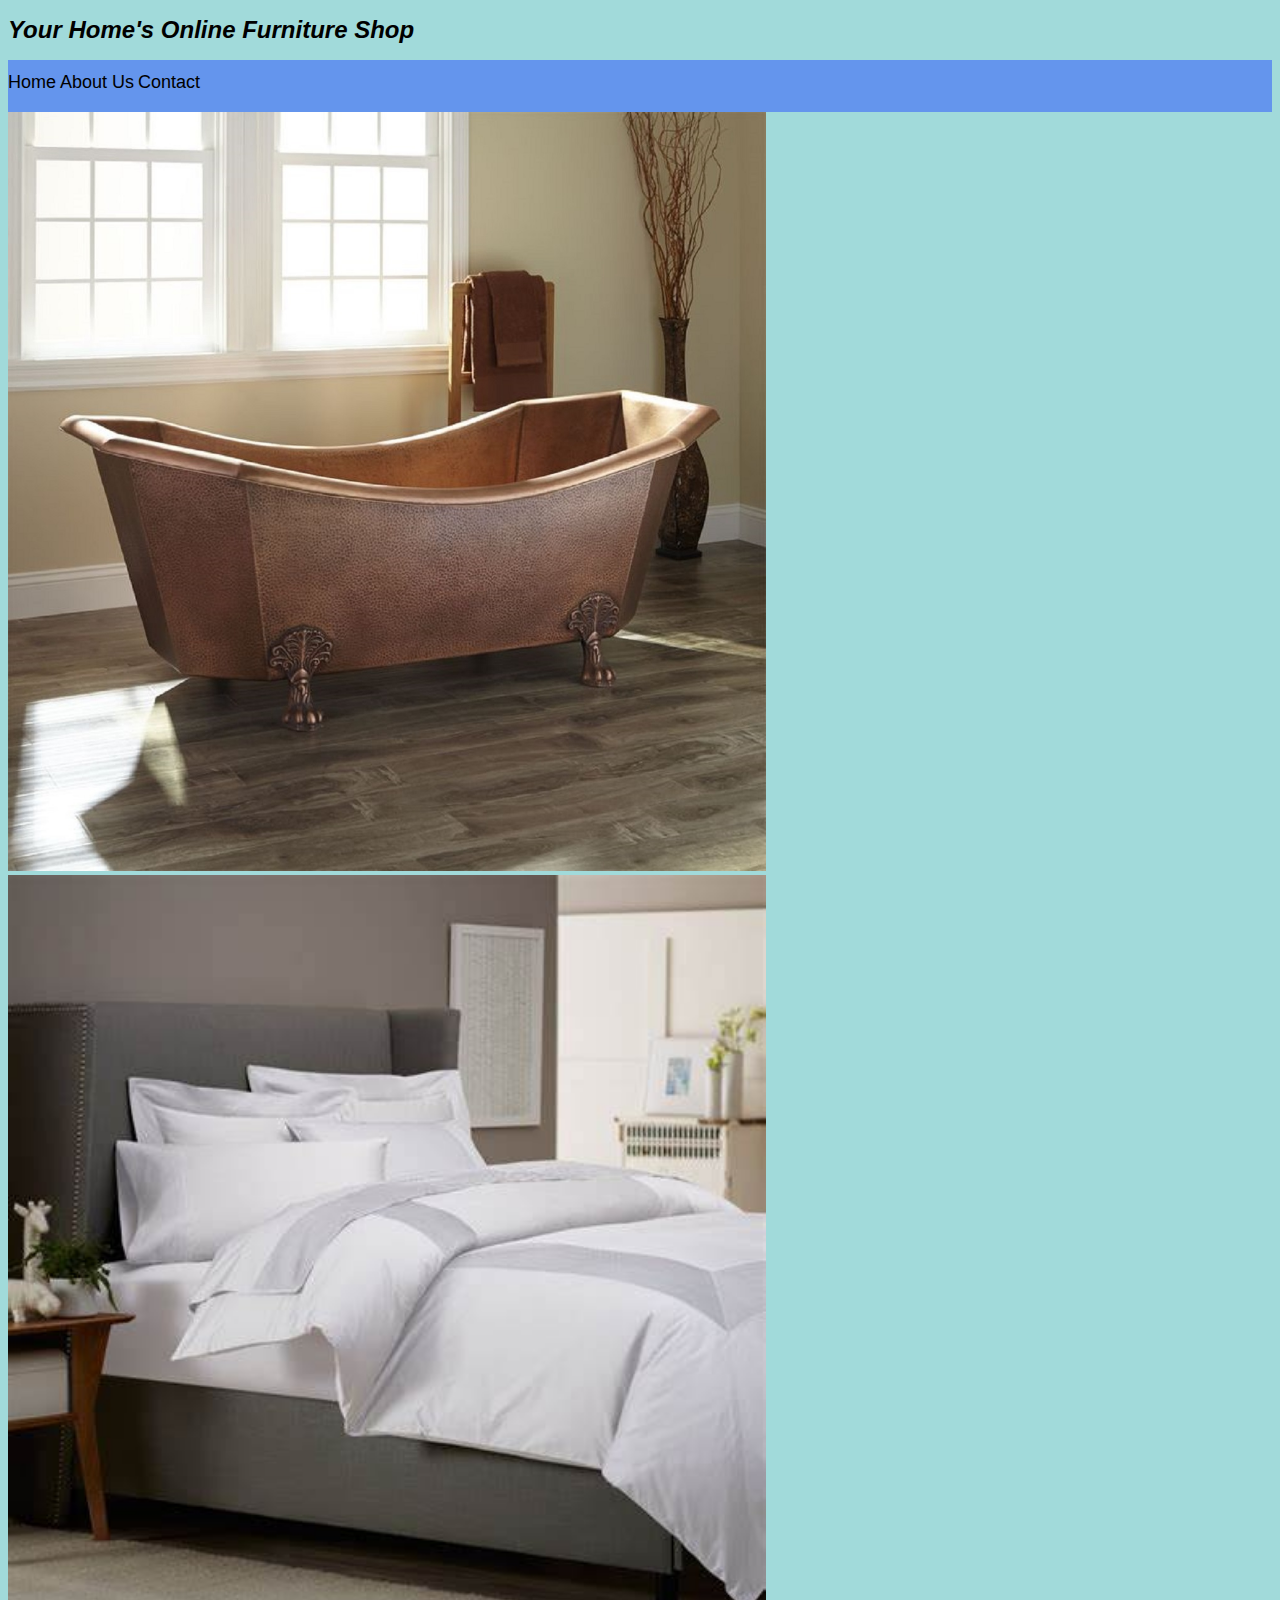
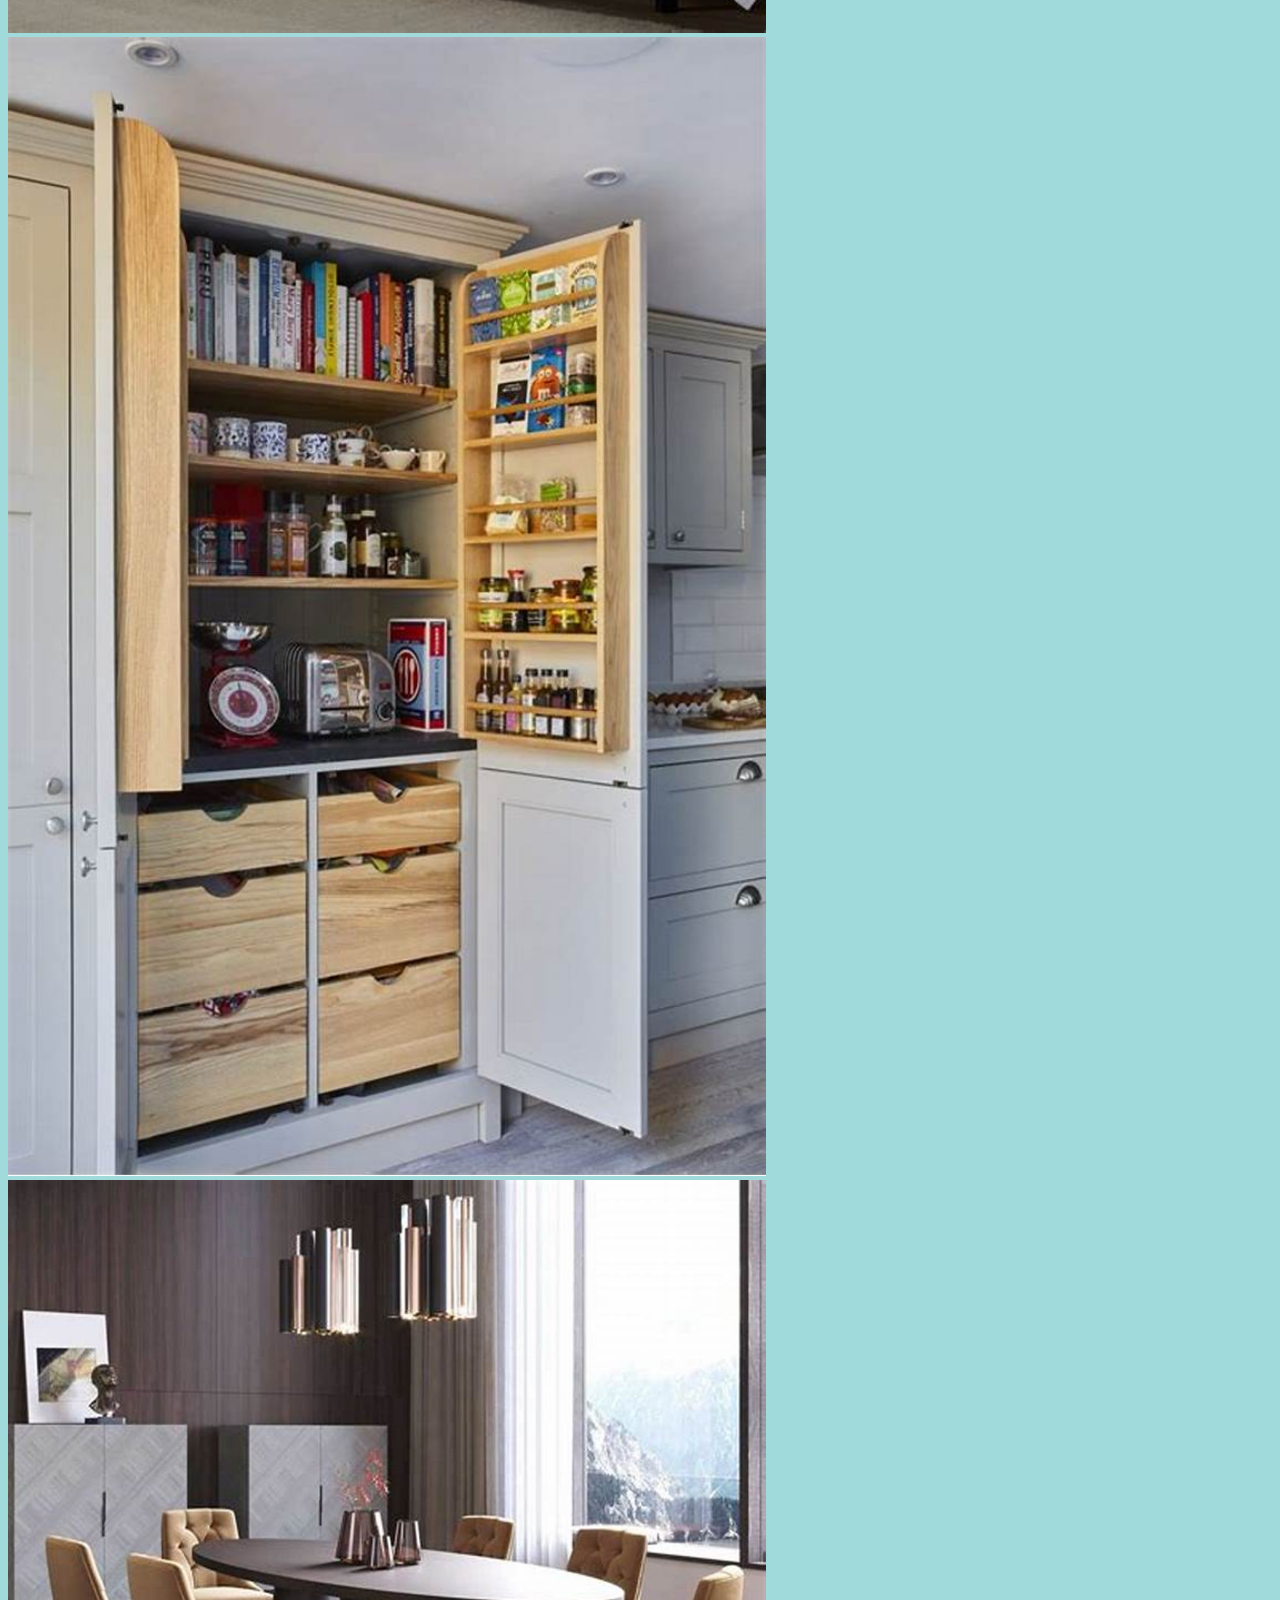
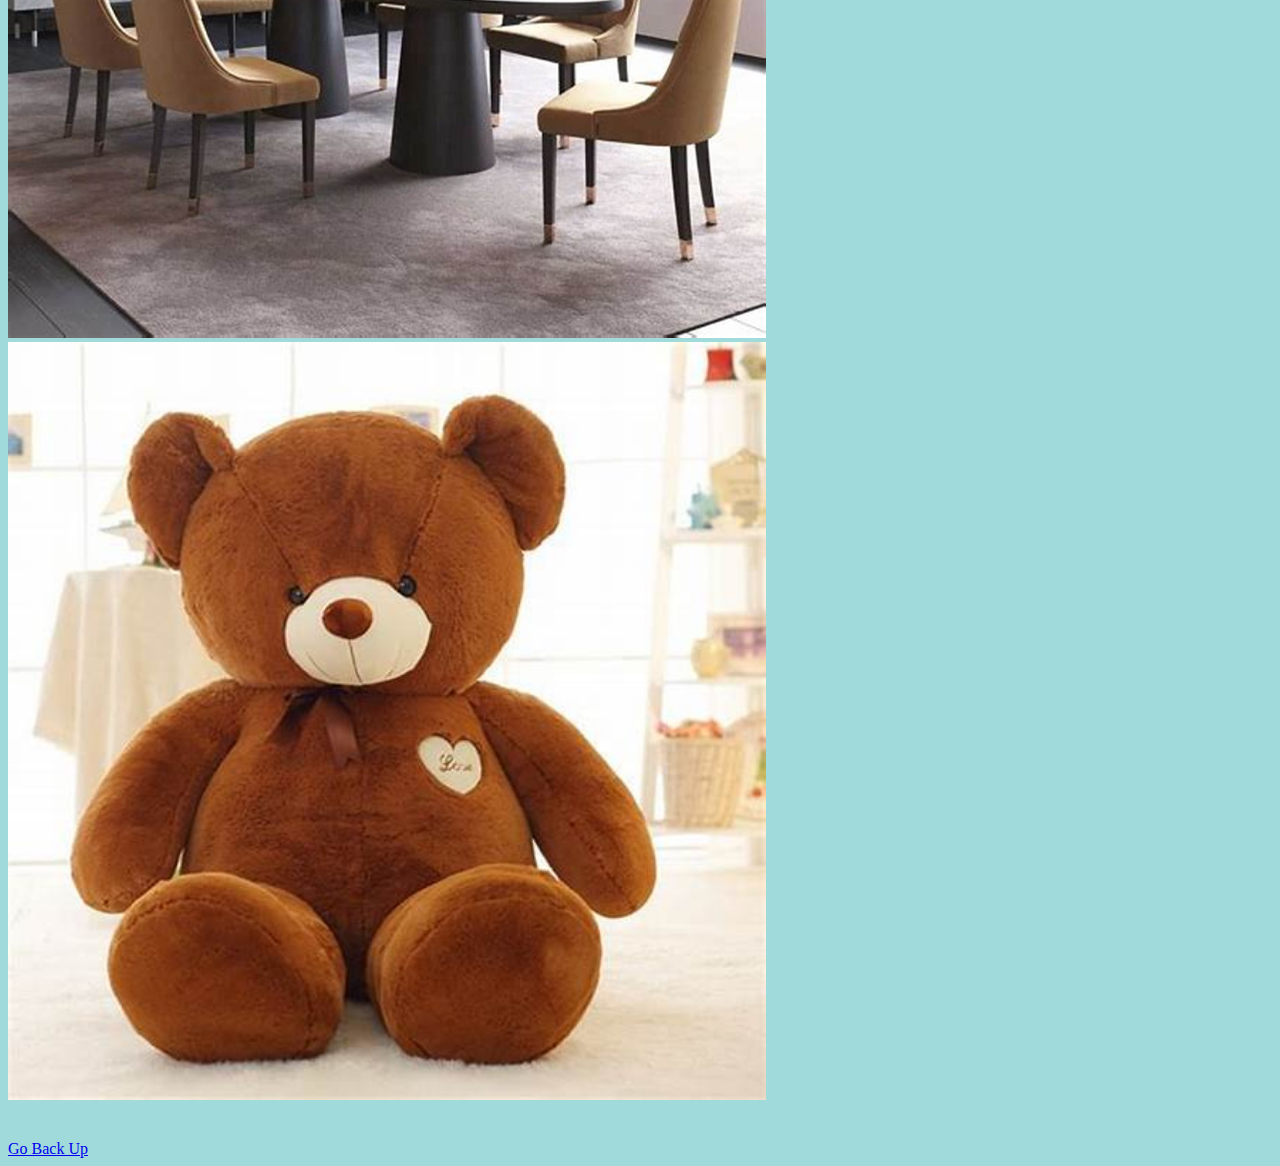
<file: index.html>
<!DOCTYPE html>
<html>
    <head>
        <link rel="stylesheet" href="style.css">
        <title> Your Home's Online Furniture Shop </title>
    </head>
    <body>
       <div>
        <h1>Your Home's Online Furniture Shop</h1>
       </div> 
        
        <div id="menu">
             <a href="index.html">Home</a>
            <a href="about.html">About Us</a>
            <a href="contact.html">Contact</a>
       </div>

        <div class="gallery">
            <a href="bathroom.html"><img src="bathroom5.jpg"/></a>
            <a href="bedroom.html"><img src="king4.jpg"/></a>
            <a href="kitchen.html"><img src="pantry2.jpg"/></a>
            <a href="dinning.html"><img src="table2.jpg"></a>
            <a href="beautysleep.html"><img src="teddy3.jpg"/></a>
            
        </div>
    </body>
    <br>
    <br>
    <a href="index.html">Go Back Up</a>
</html>
</file>
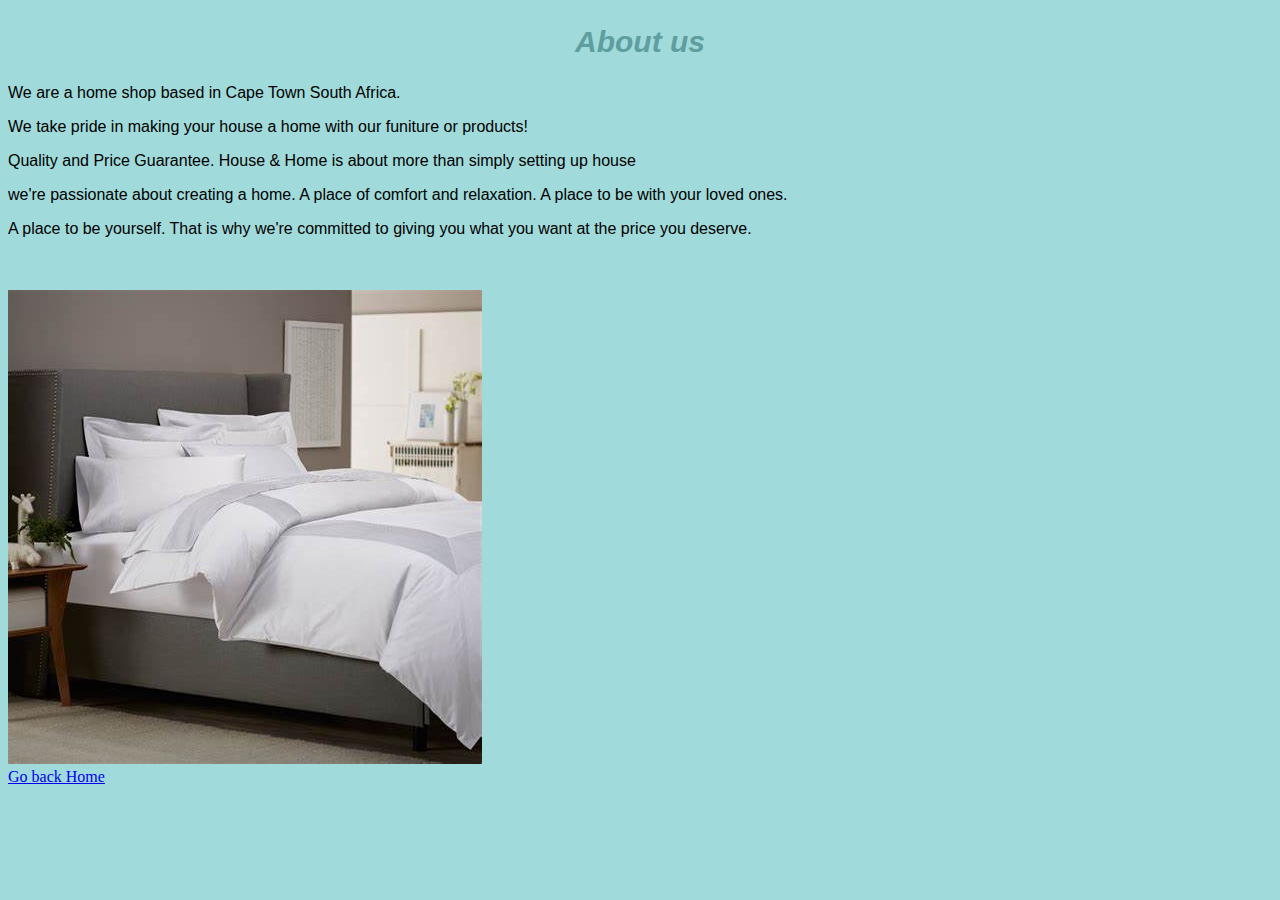
<file: about.html>
<!DOCTYPE html>
<html>
    <head>
        <link rel="stylesheet" href="style.css">
    </head>
    <body>
       
        <h2>About us</h2>
        <p>We are a home shop based in Cape Town South Africa.</p>
        <p>We take pride in making your house a home with our funiture or products!</p>
        <p> Quality and Price Guarantee. House & Home is about more than simply setting up house </p>
        <p> we're passionate about creating a home. A place of comfort and relaxation. A place to be with your loved ones.</p>
        <p>A place to be yourself. That is why we're committed to giving you what you want at the price you deserve.</p> 
    <br>
    <br>
    <img src="king4.jpg"/>
    <br>
    </body>
        <a href="index.html">Go back Home</a>
</html>
</file>
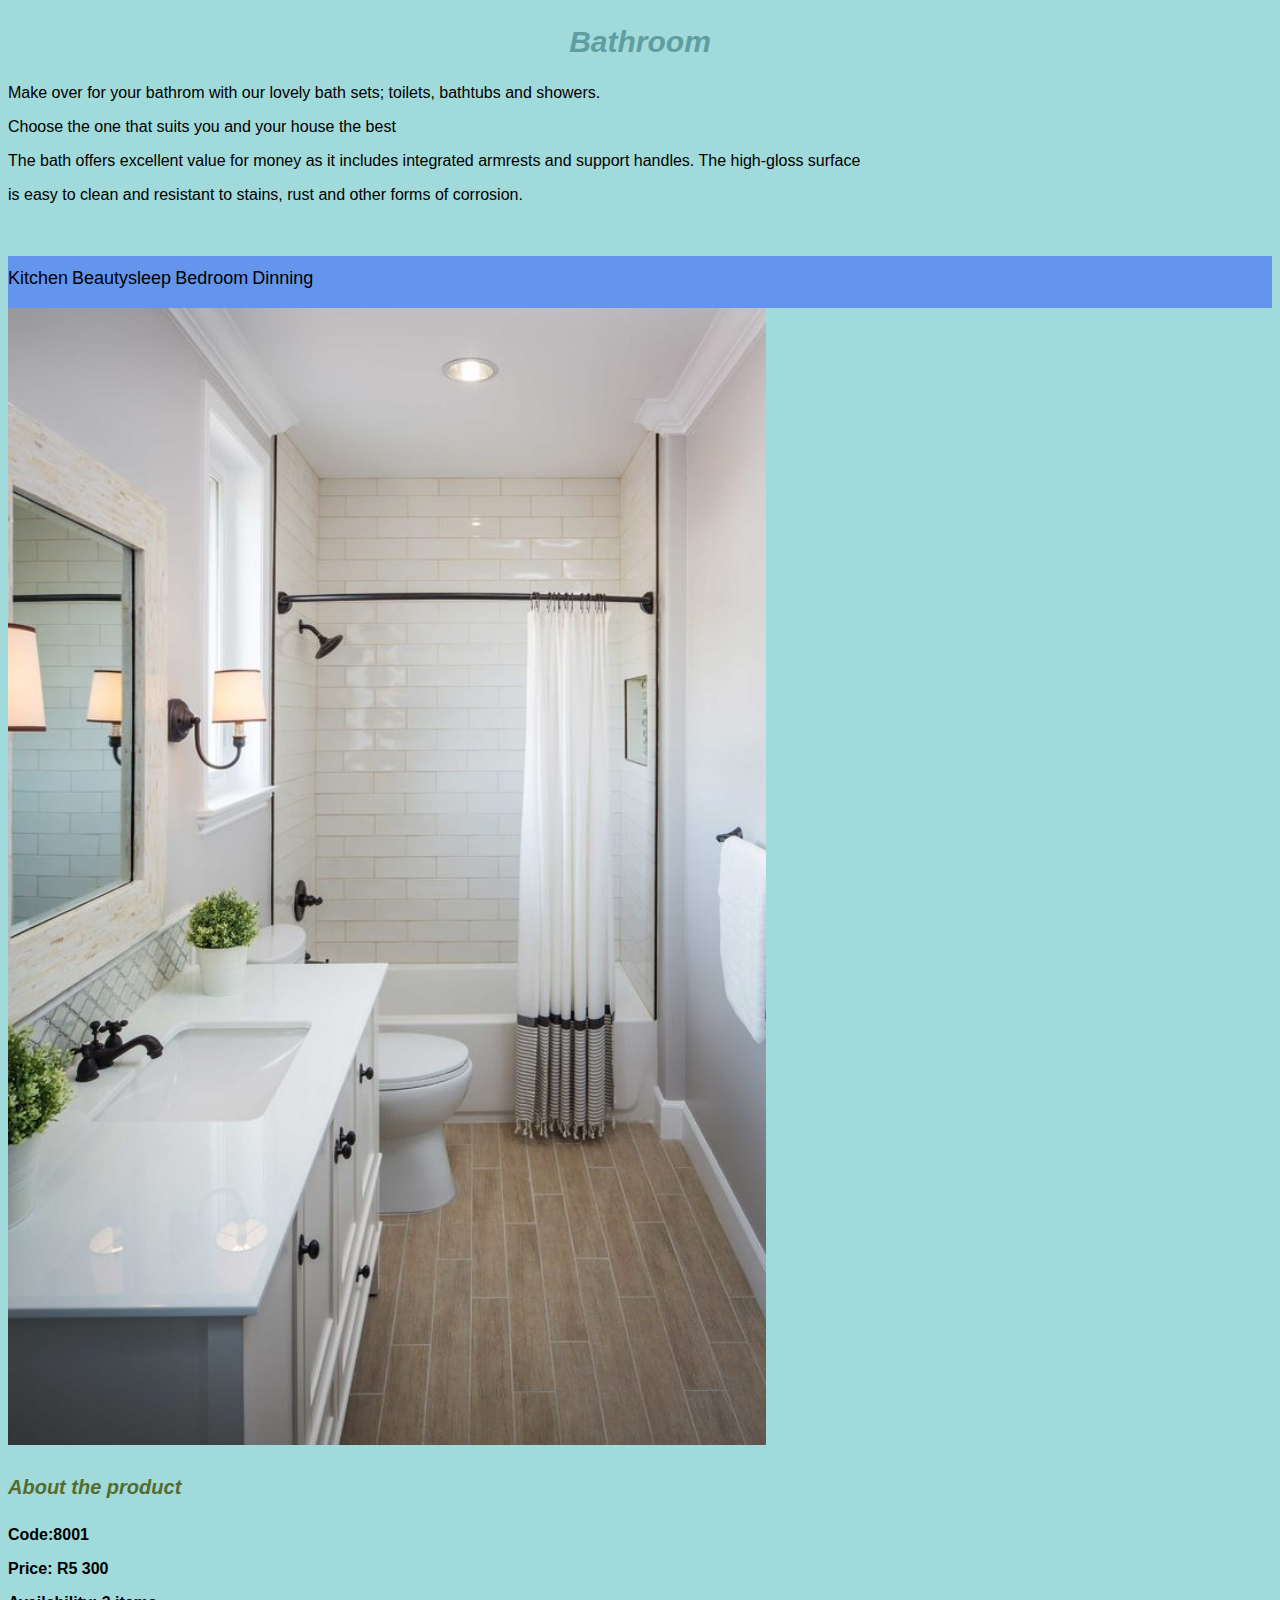
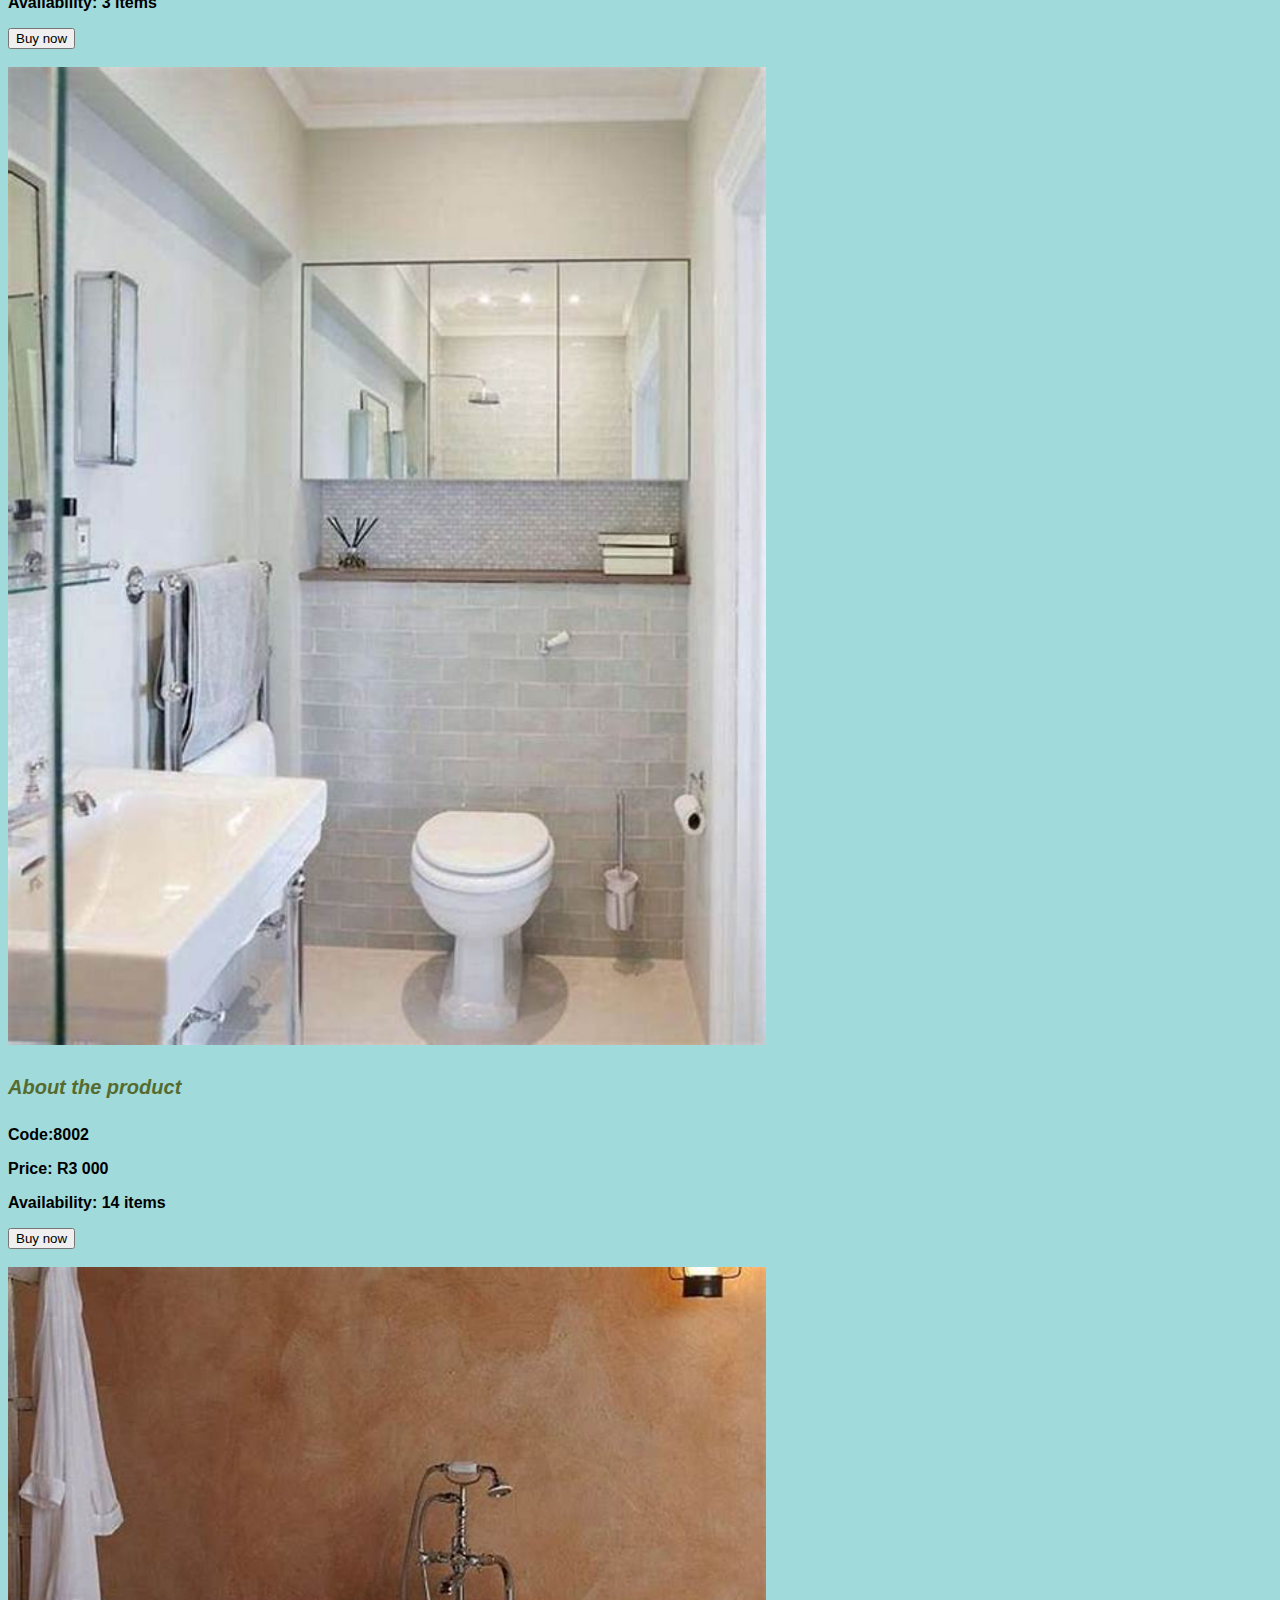
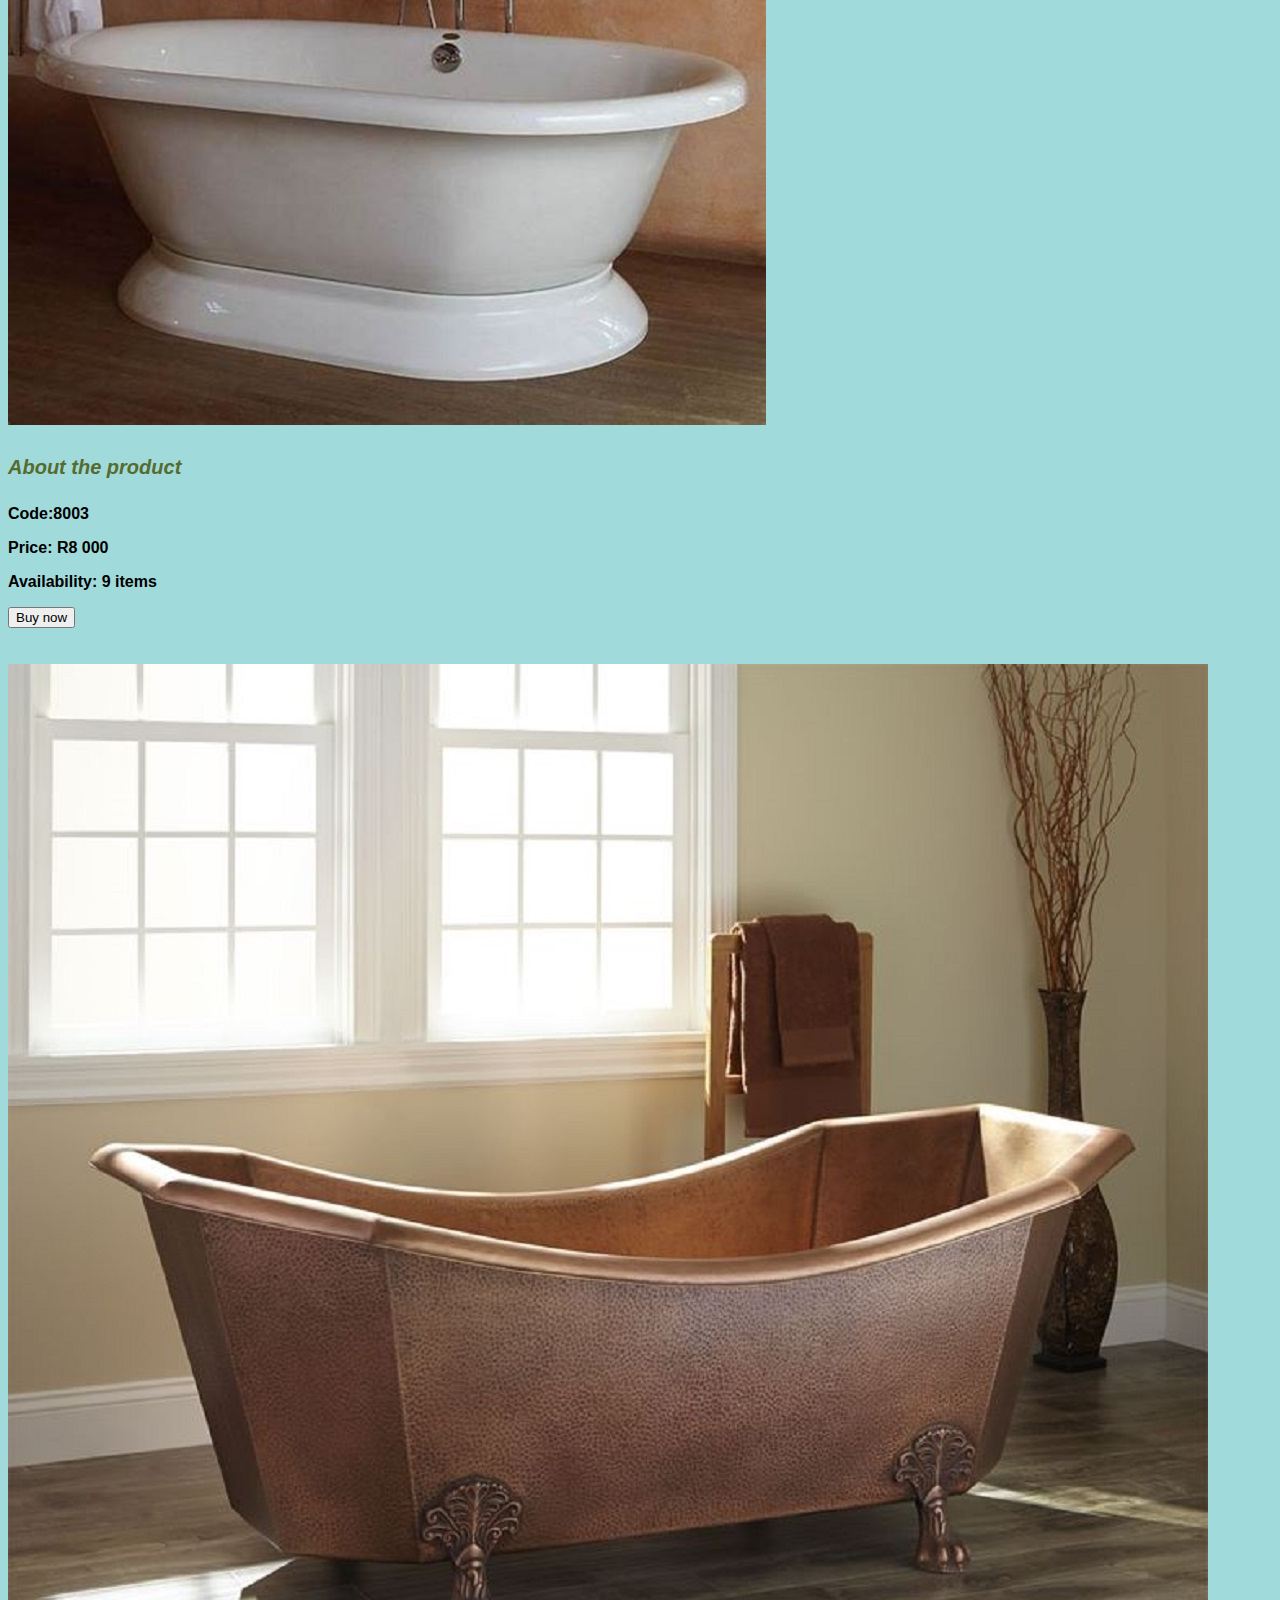
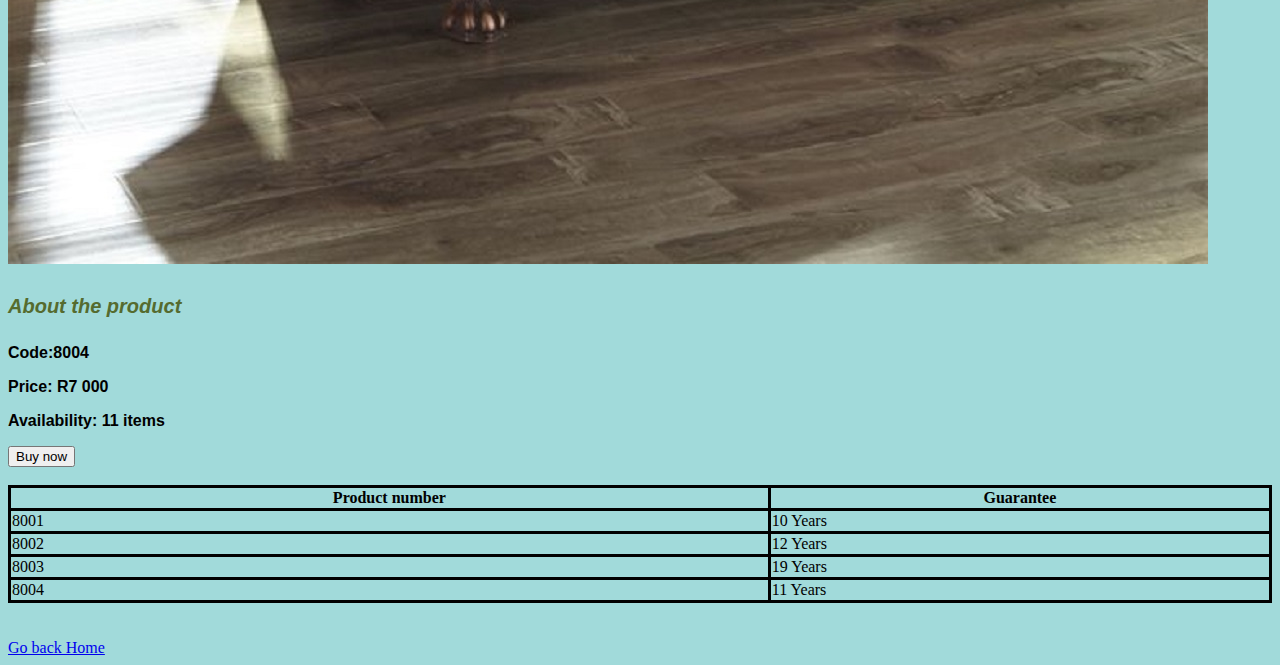
<file: bathroom.html>
<!DOCTYPE html>
<html>
    <head>
        <link rel="stylesheet" href="style.css">
    </head>
    <body>
        <h2>Bathroom</h2>
        <p>Make over for your bathrom with our lovely bath sets; toilets, bathtubs and showers.</p>
        <p>Choose the one that suits you and your house the best</p>
        <p>The bath offers excellent value for money as it includes integrated armrests and support handles. The high-gloss surface</p> 
          <p>is easy to clean and resistant to stains, rust and other forms of corrosion.</p>
          <br>
          <br>
          <div id="menu">
            <a href="kitchen.html">Kitchen</a>
           <a href="beautysleep.html">Beautysleep</a>
           <a href="bedroom.html">Bedroom</a>
           <a href="dinning.html">Dinning</a>
      </div>
          <div class="gallery">
            <img src="bathroom1.jpg"/>
            <br>
            <h4>About the product</h4> 
          <p><b>Code:8001 </b> </p> 
          <p><b> Price: R5 300</b> </p> 
          <p><b> Availability: 3 items</b> </p>
          <input type="submit" value="Buy now">
          <br/>
          <br>
            <img src="bathroom2.jpg"/>
            <h4>About the product</h4> 
          <p><b>Code:8002 </b> </p> 
          <p><b> Price: R3 000</b> </p> 
          <p><b> Availability: 14 items</b> </p>
          <input type="submit" value="Buy now">
          <br/>
          <br>
            <img src="bathroom6.jpg"/>
        </div>
        <h4>About the product</h4> 
          <p><b>Code:8003 </b> </p> 
          <p><b> Price: R8 000</b> </p> 
          <p><b> Availability: 9 items</b> </p> 
          <input type="submit" value="Buy now">
          <br/>
          <br>
          <br>
            <img src="bathroom5.jpg"/>
            <h4>About the product</h4> 
          <p><b>Code:8004 </b> </p> 
          <p><b> Price: R7 000</b> </p> 
          <p><b> Availability: 11 items</b> </p>
          <input type="submit" value="Buy now">
          <br/>
          <br>
          <table style="width:100%">
            <tr>
              <th>Product number</th>
              <th>Guarantee</th>
            </tr>
            <tr>
              <td>8001</td>
              <td>10 Years</td>
            </tr>
            <tr>
              <td>8002</td>
              <td>12 Years</td>
            </tr>
            <tr>
              <td>8003</td>
              <td>19 Years</td>
            </tr>
            <td>8004</td>
              <td>11 Years</td>
          </table>
          <br>
          <br>
    </body>
    <a href="index.html">Go back Home</a>
</html>
</file>
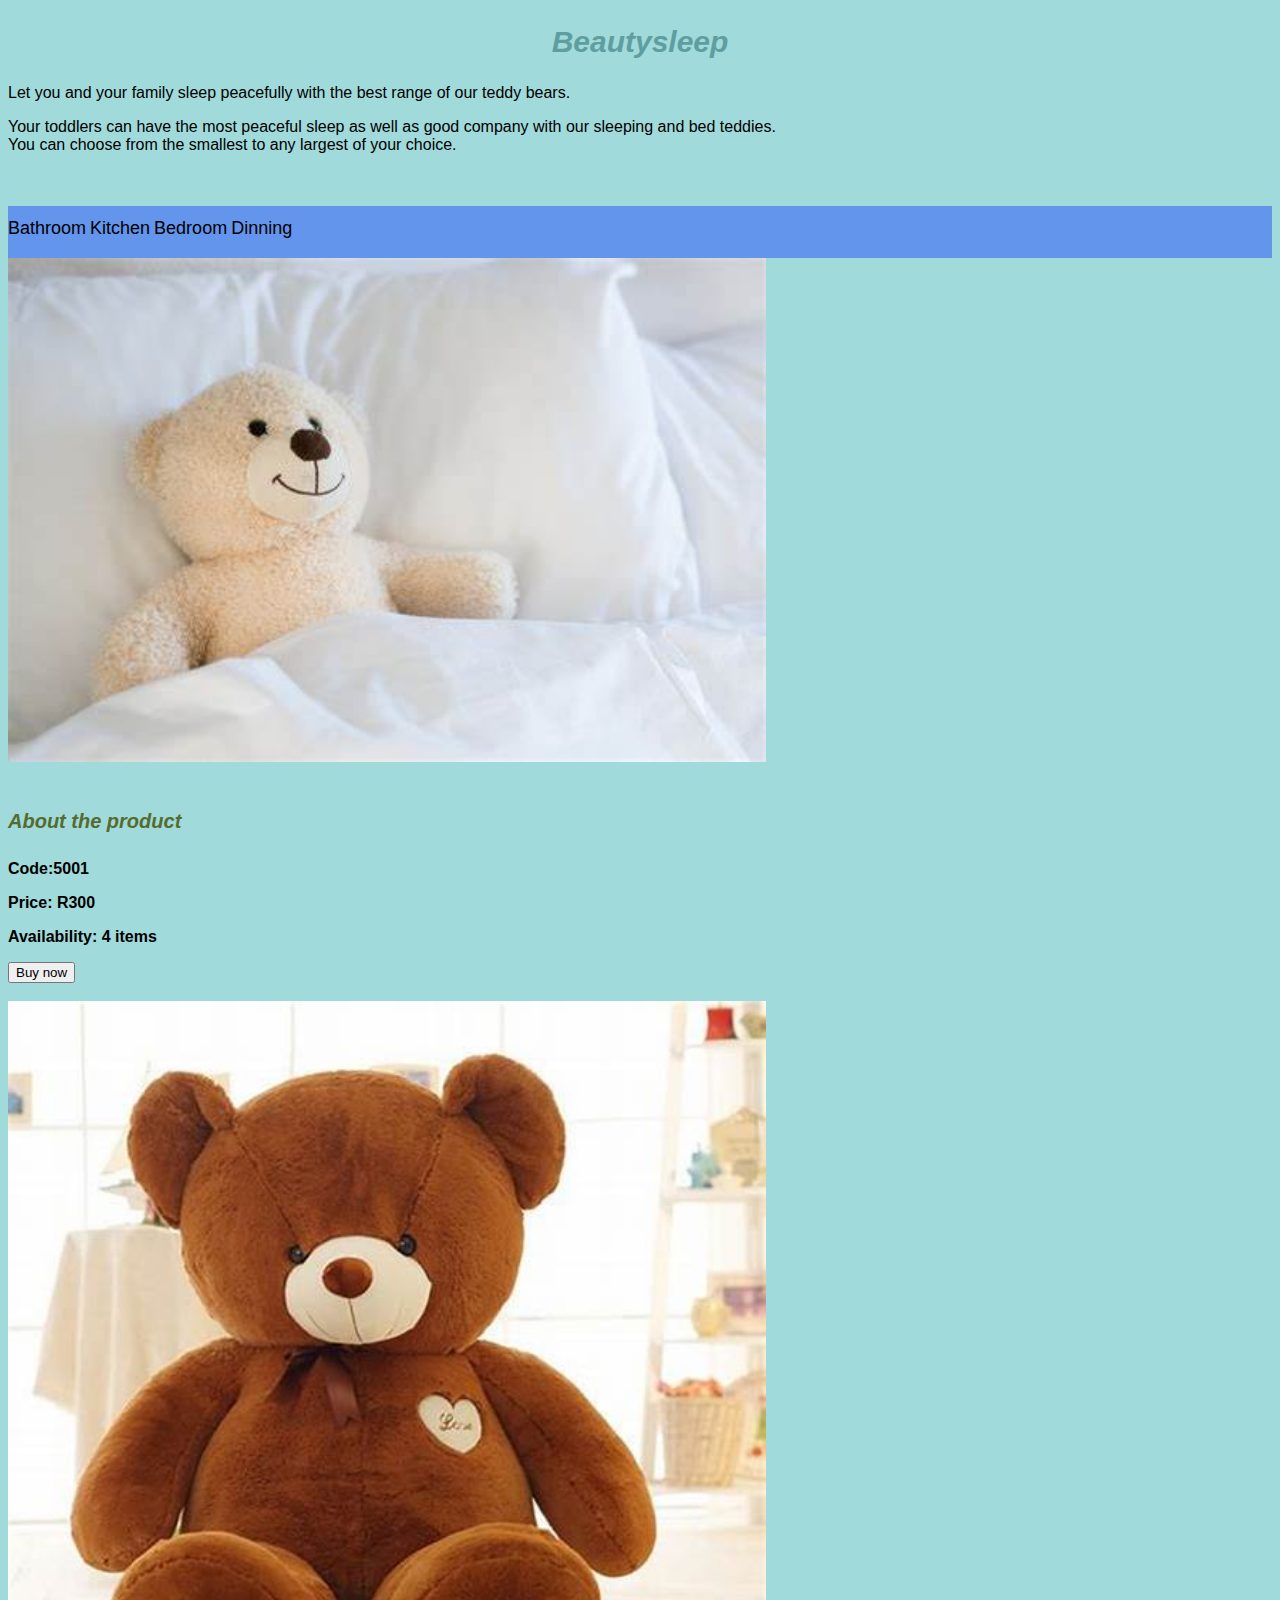
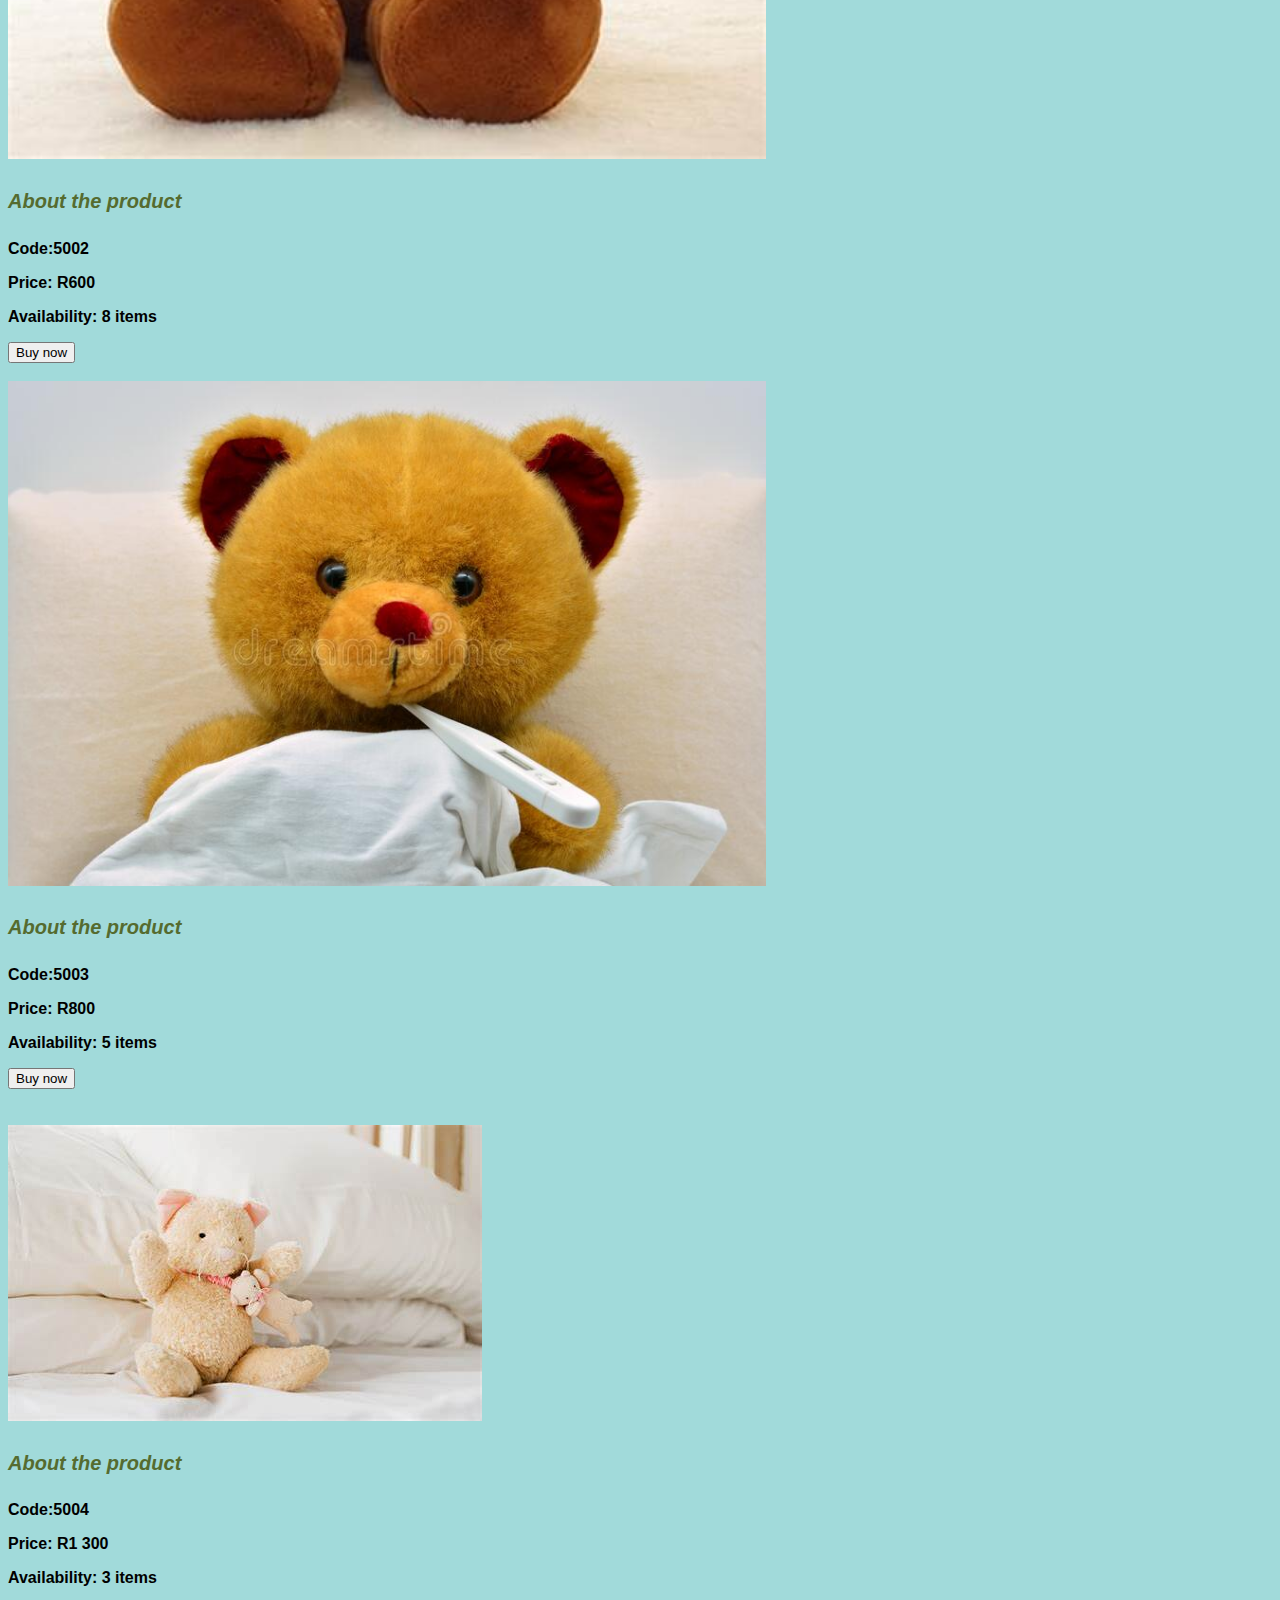
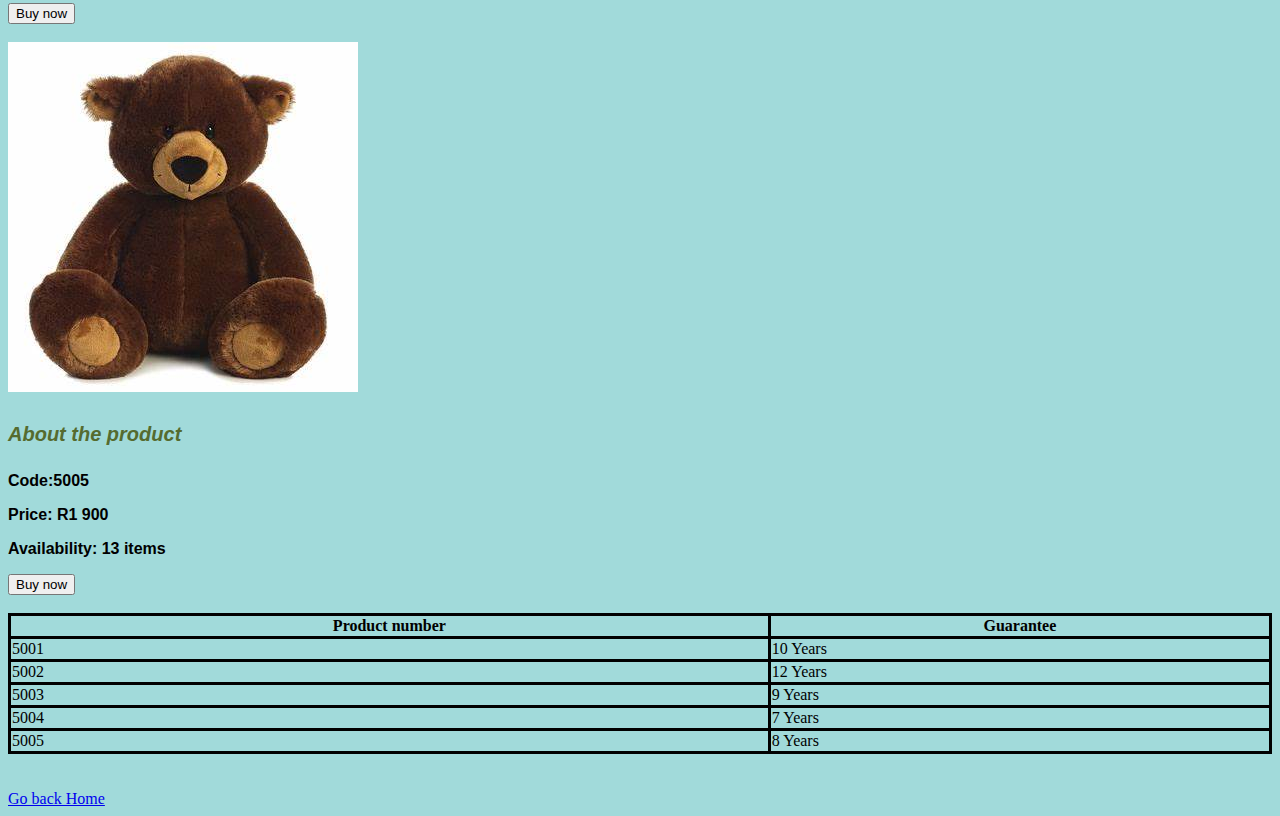
<file: beautysleep.html>
<!DOCTYPE html>
<html>
    <head>
        <link rel="stylesheet" href="style.css">
    </head>
    <body>
        <h2>Beautysleep</h2>
        <p>Let you and your family sleep peacefully with the best range of our teddy bears.</p>
        <p>Your toddlers can have the most peaceful sleep as well as good company with our sleeping and bed teddies. 
            <br>You can choose from the smallest to any largest of your choice.</p>
            <br>
            <br>
            <div id="menu">
              <a href="bathroom.html">Bathroom</a>
             <a href="kitchen.html">Kitchen</a>
             <a href="bedroom.html">Bedroom</a>
             <a href="dinning.html">Dinning</a>
        </div>
            <div class="gallery">
            <img src="teddy5.jpg"/>
            <br>
            <br>
            <h4>About the product</h4> 
          <p><b>Code:5001 </b> </p> 
          <p><b> Price: R300</b> </p> 
          <p><b> Availability: 4 items</b> </p>
          <input type="submit" value="Buy now">
          <br>
          <br>
            <img src="teddy3.jpg"/>
            <h4>About the product</h4> 
          <p><b>Code:5002 </b> </p> 
          <p><b> Price: R600</b> </p> 
          <p><b> Availability: 8 items</b> </p>
          <input type="submit" value="Buy now">
          <br>
          <br>
            <img src="teddy6.jpg"/>
        </div>
        <h4>About the product</h4> 
          <p><b>Code:5003 </b> </p> 
          <p><b> Price: R800</b> </p> 
          <p><b> Availability: 5 items</b> </p>
          <input type="submit" value="Buy now">
          <br/>
          <br>
          <br>
            <img src="teddy7.jpg"/>
            <h4>About the product</h4> 
          <p><b>Code:5004 </b> </p> 
          <p><b> Price: R1 300</b> </p> 
          <p><b> Availability: 3 items</b> </p>
          <input type="submit" value="Buy now">
          <br/>
          <br>
          <img src="teddy4.jpg"/>
        </div>
        <h4>About the product</h4> 
          <p><b>Code:5005 </b> </p> 
          <p><b> Price: R1 900</b> </p> 
          <p><b> Availability: 13 items</b> </p> 
          <input type="submit" value="Buy now">
          <br/>
          <br>
          <table style="width:100%">
            <tr>
              <th>Product number</th>
              <th>Guarantee</th>
            </tr>
            <tr>
              <td>5001</td>
              <td>10 Years</td>
            </tr>
            <tr>
              <td>5002</td>
              <td>12 Years</td>
            </tr>
            <tr>
              <td>5003</td>
              <td>9 Years</td>
            </tr>
            <td>5004</td>
              <td>7 Years</td>
<tr>
              <td>5005</td>
              <td>8 Years</td>
          </tr>
          </table>
          <br>
          <br>
    </body>
    <a href="index.html">Go back Home</a>
</html>
</file>
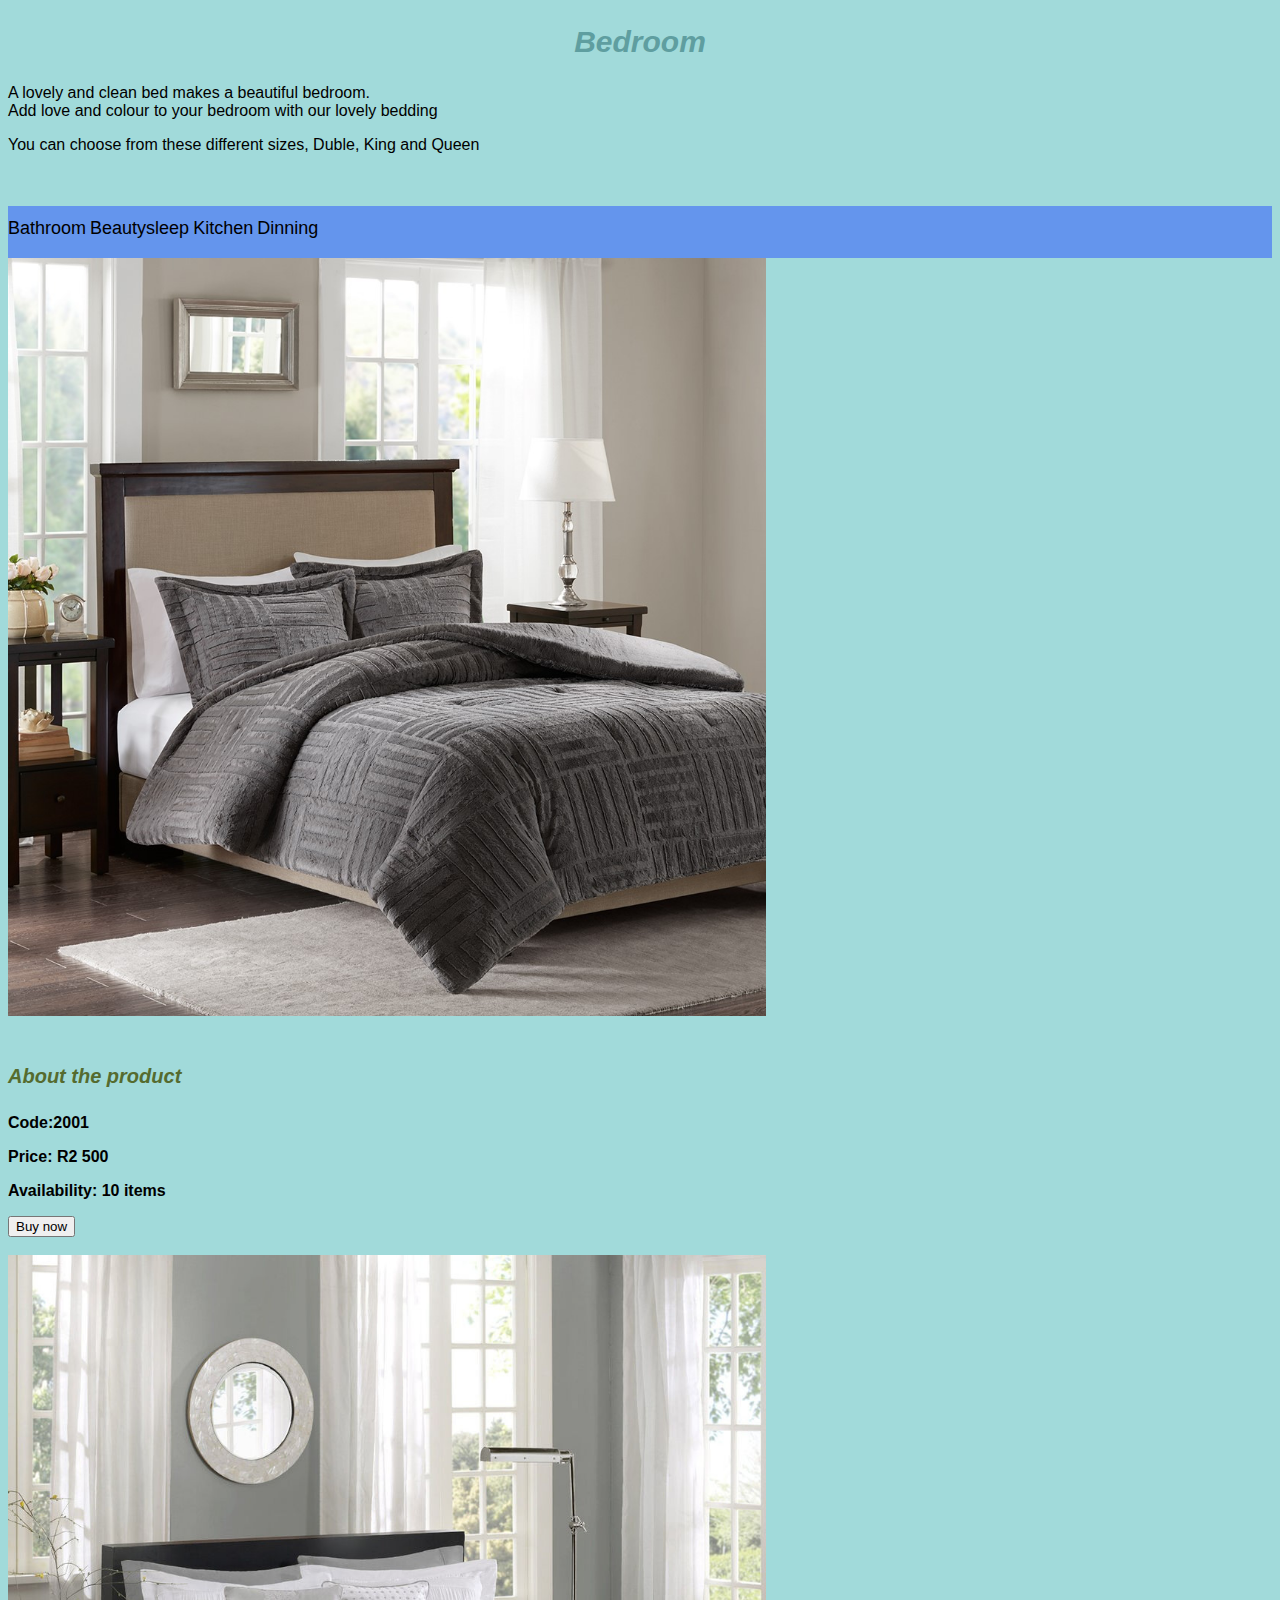
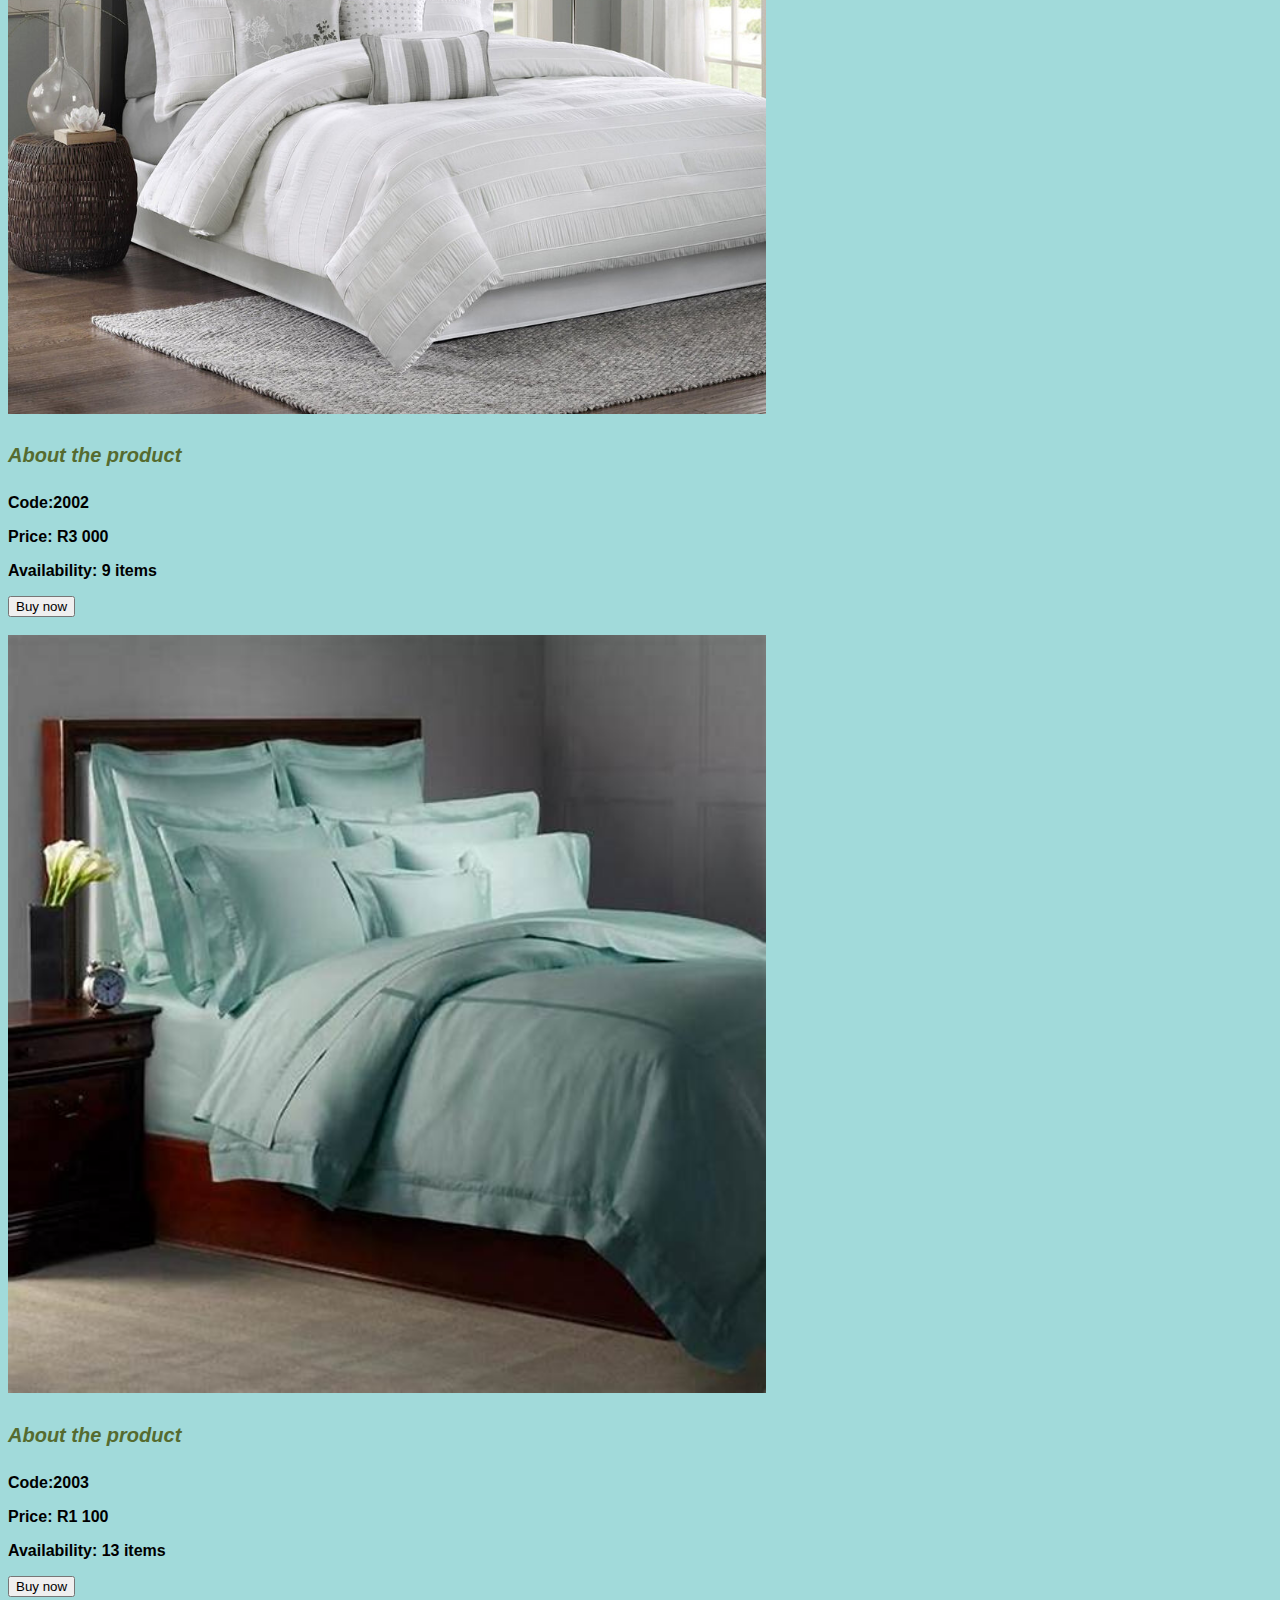
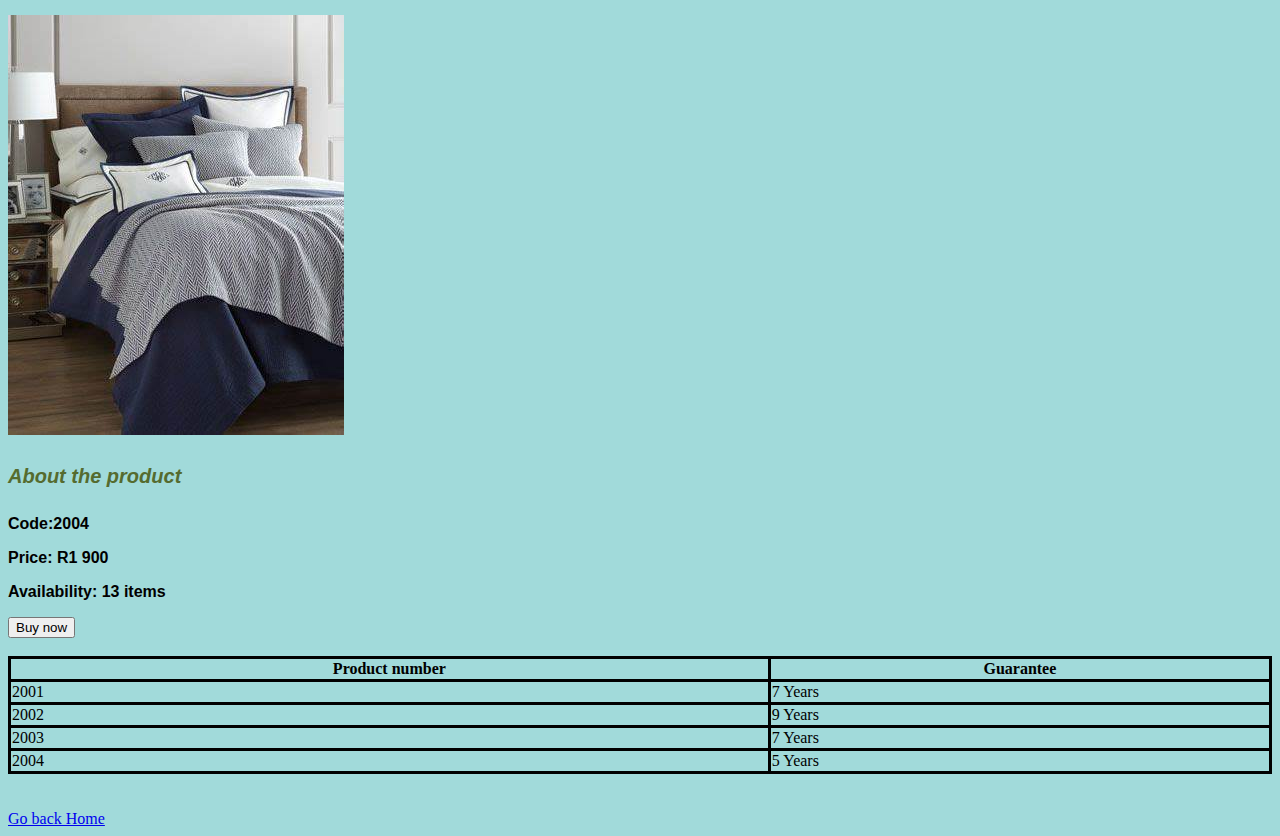
<file: bedroom.html>
<!DOCTYPE html>
<html>
    <head>
        <link rel="stylesheet" href="style.css">
    </head>
    <body>
        <h2>Bedroom</h2>
        <p>A lovely and clean bed makes a beautiful bedroom. 
            <br>Add love and colour to your bedroom with our lovely bedding</p>
        <p>You can choose from these different sizes, Duble, King and Queen</p>
        <br>
        <br>
        <div id="menu">
          <a href="bathroom.html">Bathroom</a>
         <a href="beautysleep.html">Beautysleep</a>
         <a href="kitchen.html">Kitchen</a>
         <a href="dinning.html">Dinning</a>
    </div>
        <div class="gallery">
            <img src="king3.jpg"/>
            <br>
            <br>
            <h4>About the product</h4> 
          <p><b>Code:2001 </b> </p> 
          <p><b> Price: R2 500</b> </p> 
          <p><b> Availability: 10 items</b> </p>
          <input type="submit" value="Buy now">
          <br>
          <br>
            <img src="King1.jpg"/>
            <h4>About the product</h4> 
          <p><b>Code:2002 </b> </p> 
          <p><b> Price: R3 000</b> </p> 
          <p><b> Availability: 9 items</b> </p>
          <input type="submit" value="Buy now">
          <br>
          <br>
            <img src="queen3.jpg"/>
        </div>
        <h4>About the product</h4> 
          <p><b>Code:2003 </b> </p> 
          <p><b> Price: R1 100</b> </p> 
          <p><b> Availability: 13 items</b> </p> 
          <input type="submit" value="Buy now">
          <br>
          <br>
            <img src="queen4.jpg"/>
        </div>
        <h4>About the product</h4> 
          <p><b>Code:2004 </b> </p> 
          <p><b> Price: R1 900</b> </p> 
          <p><b> Availability: 13 items</b> </p> 
          <input type="submit" value="Buy now">
          <br/>
          <br>
          <table style="width:100%">
            <tr>
              <th>Product number</th>
              <th>Guarantee</th>
            </tr>
            <tr>
              <td>2001</td>
              <td>7 Years</td>
            </tr>
            <tr>
              <td>2002</td>
              <td>9 Years</td>
            </tr>
            <tr>
              <td>2003</td>
              <td>7 Years</td>
            </tr>
            <td>2004</td>
              <td>5 Years</td>
          </table>
          <br>
          <br>
          
    </body>
    <a href="index.html">Go back Home</a>
</html>
</file>
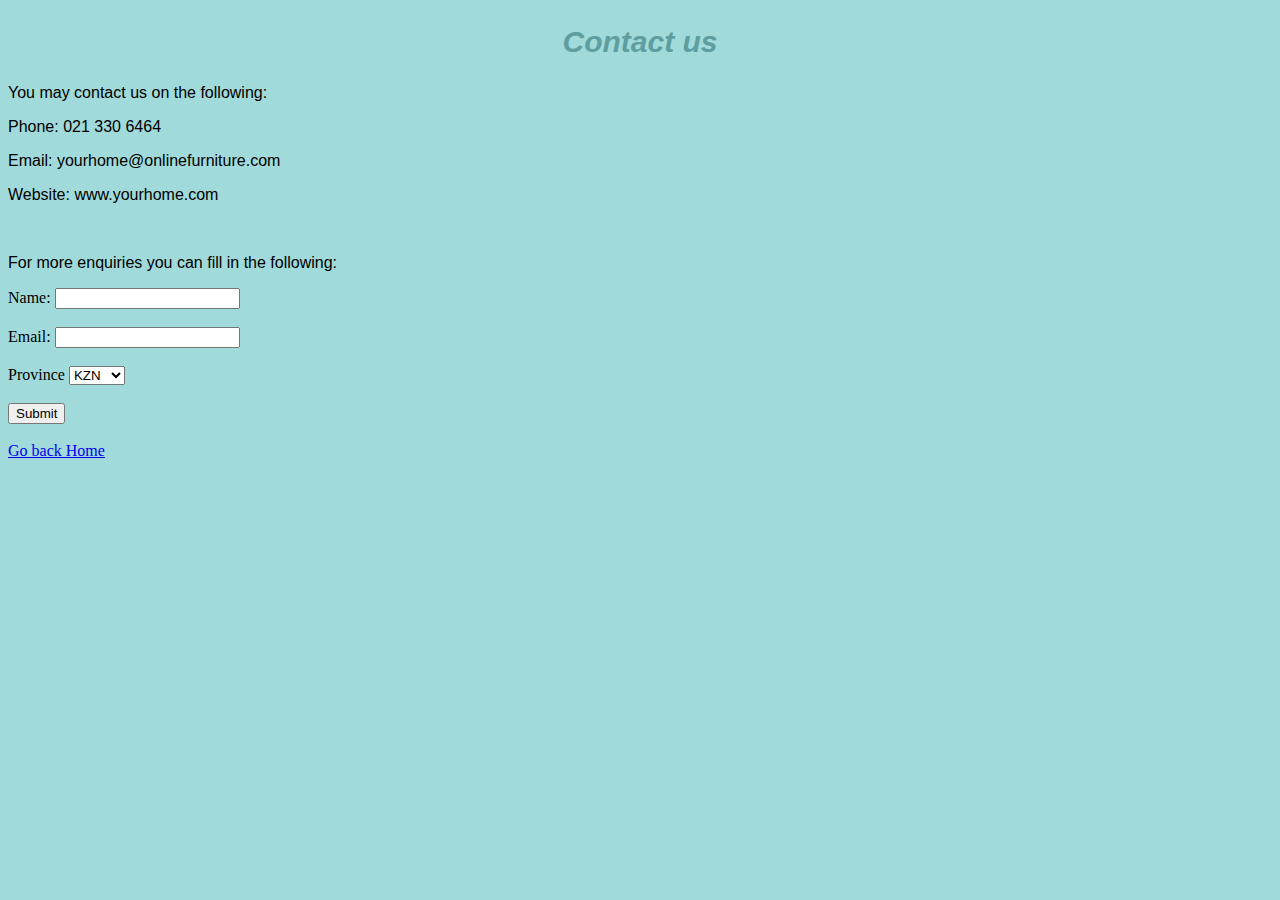
<file: contact.html>
<!DOCTYPE html>
<html>
    <head>
        <link rel="stylesheet" href="style.css">
    </head>
    <body>
       
        <h2>Contact us</h2>
        <p>You may contact us on the following:</p>
        <p>Phone: 021 330 6464</p>
        <p>Email: yourhome@onlinefurniture.com</p>
        <p>Website: www.yourhome.com</p>
        <br>
        <p>For more enquiries you can fill in the following:</p>
          </div>
          <form onsubmit="return ajaxpost()">
            Name: <input type="text" id="user-name" required/>
            <br><br>
            Email: <input type="email" id="user-email" required/>
            <br><br>
            <label for="province">Province</label>
            <select id="province" name="province">
              <option value="australia">KZN</option>
              <option value="canada">EC</option>
              <option value="usa">Other</option>
            </select>
        <br><br>
            <input type="submit" value="Submit"/>
            <br>
          </form>
<br>
    </body>
    <a href="index.html">Go back Home</a>
</html>
</file>
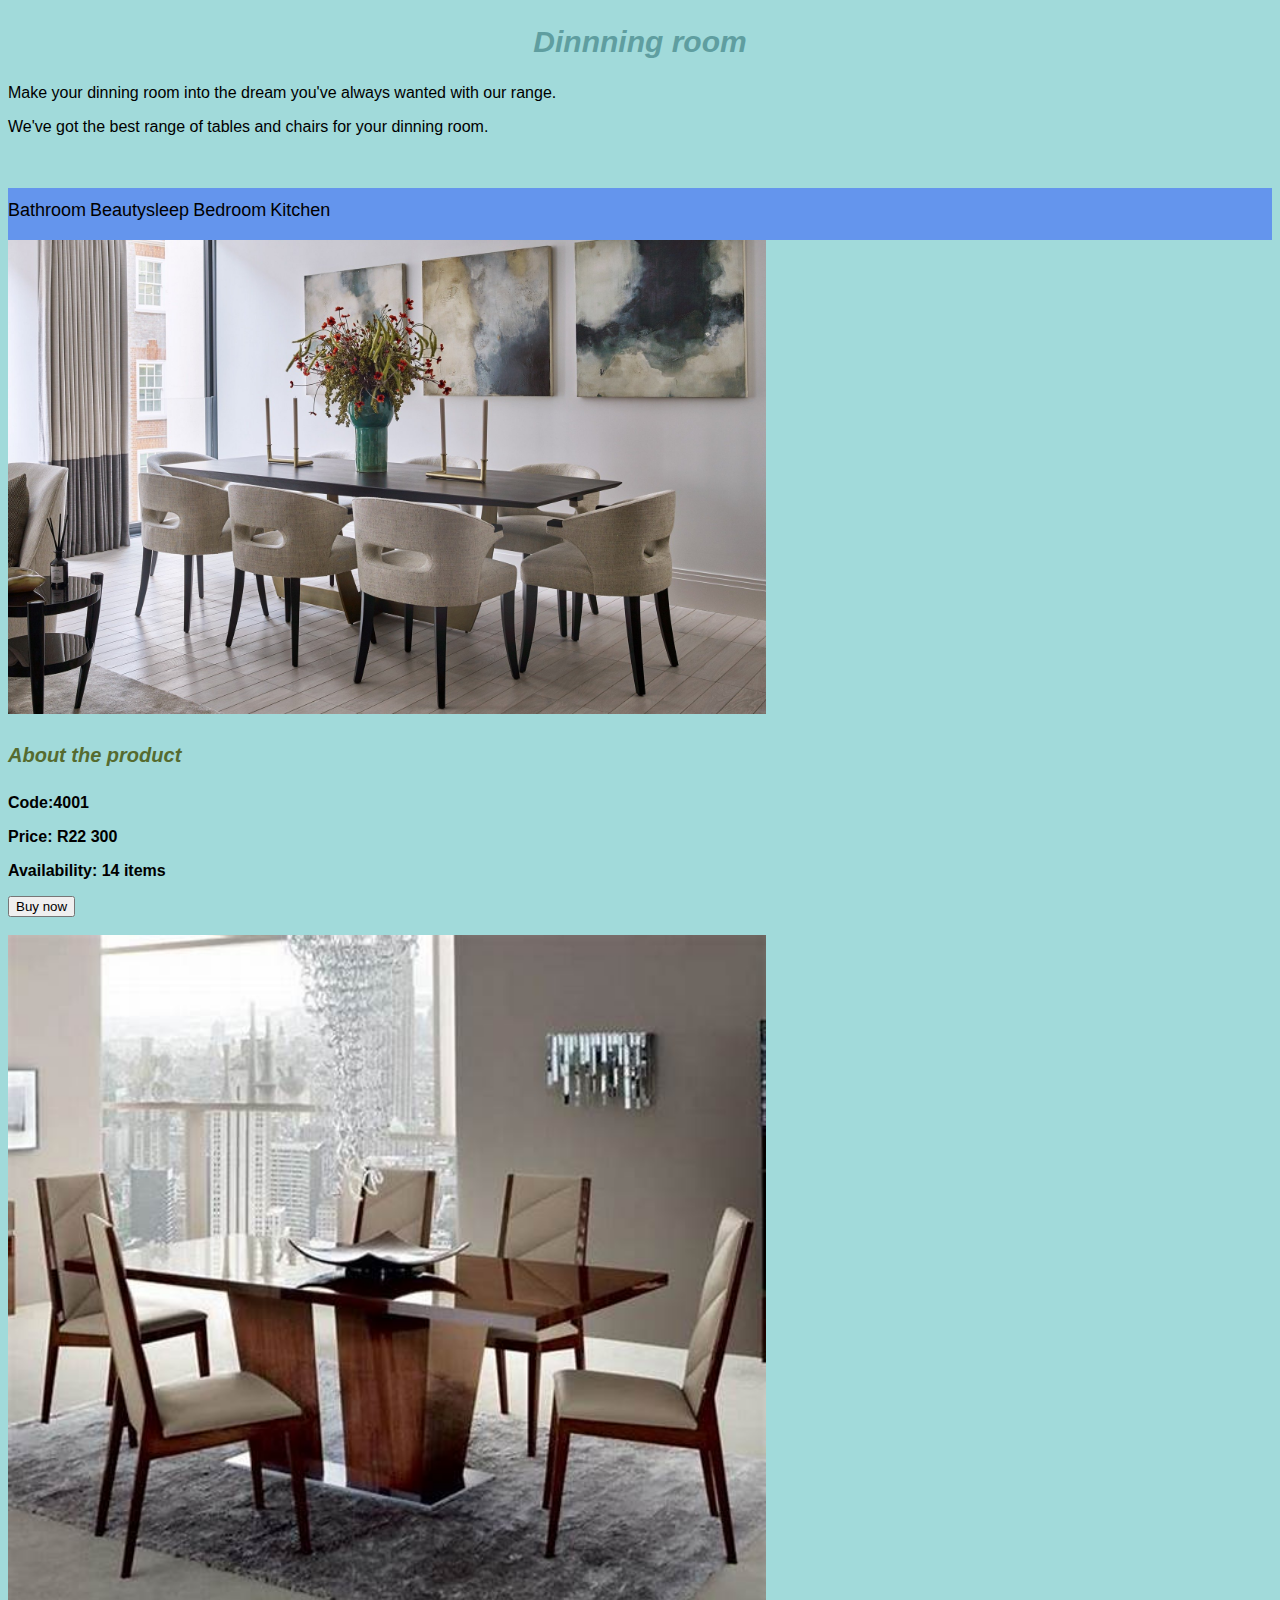
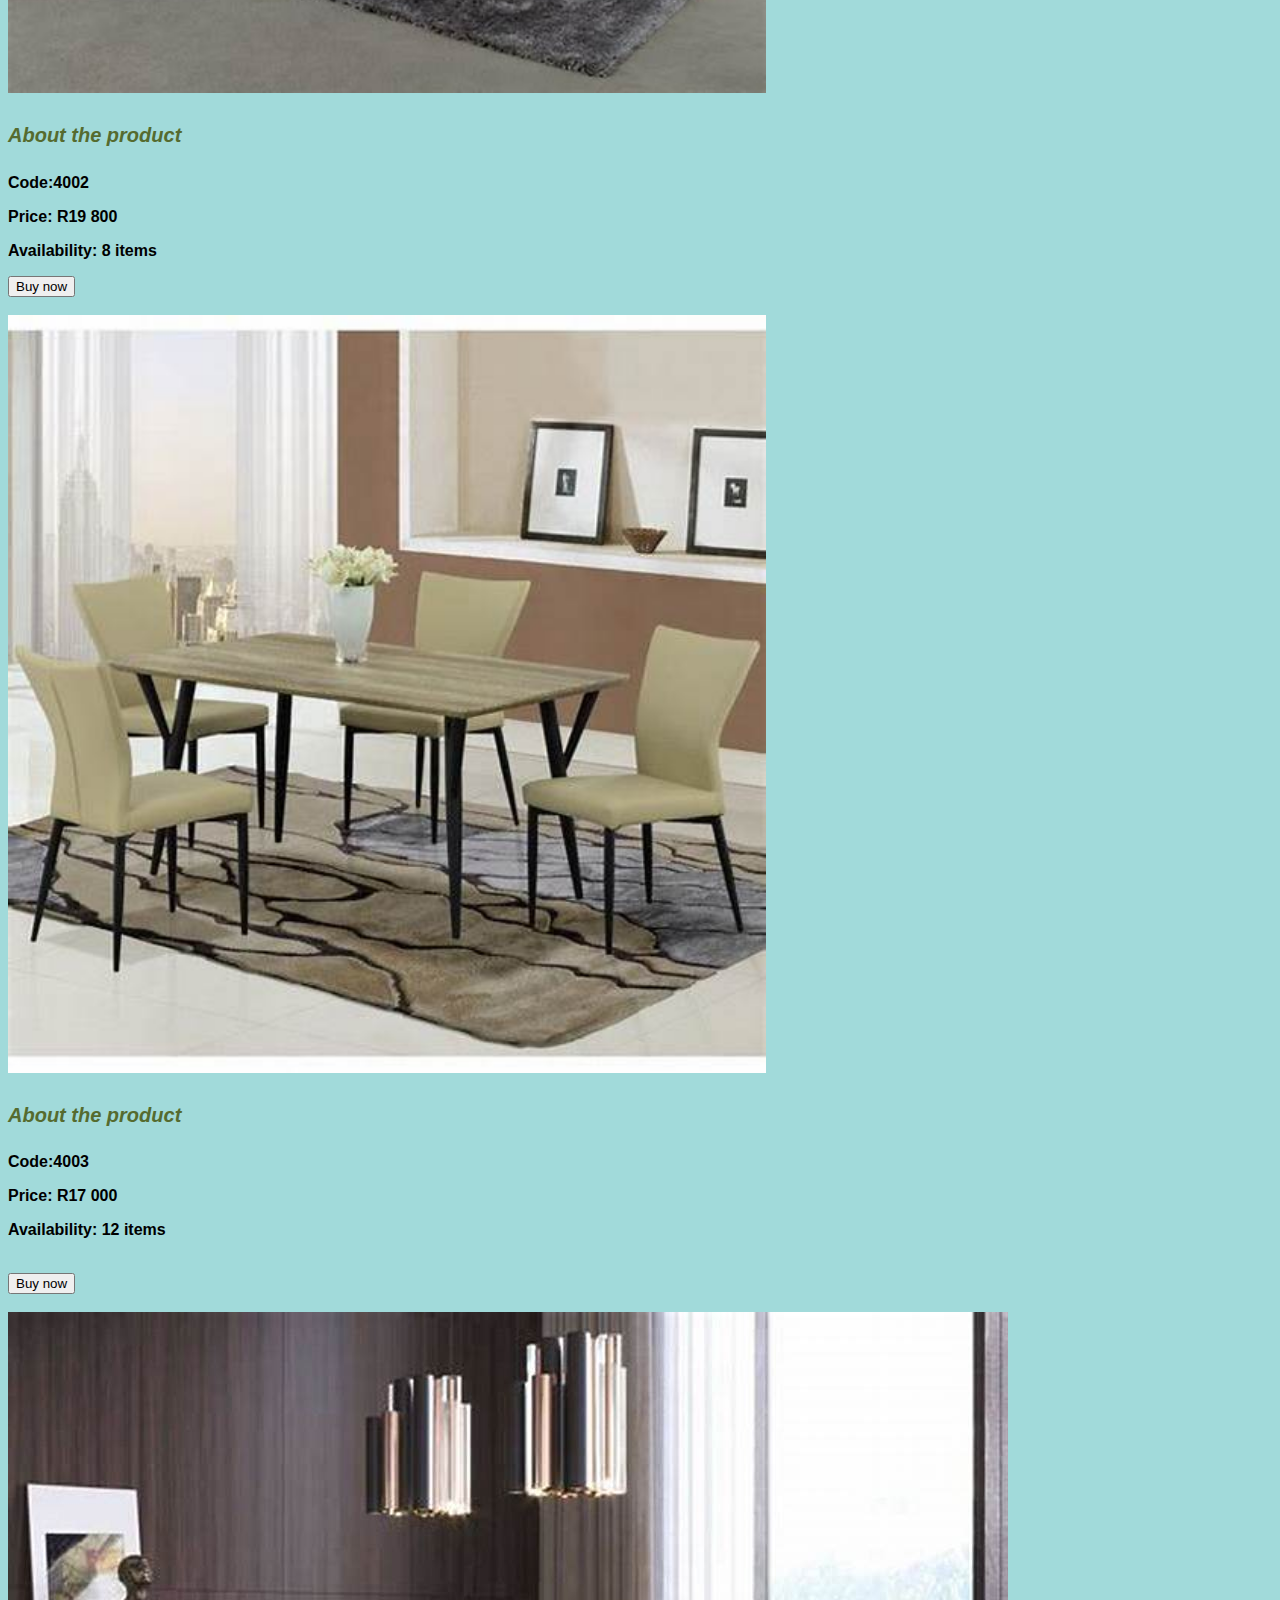
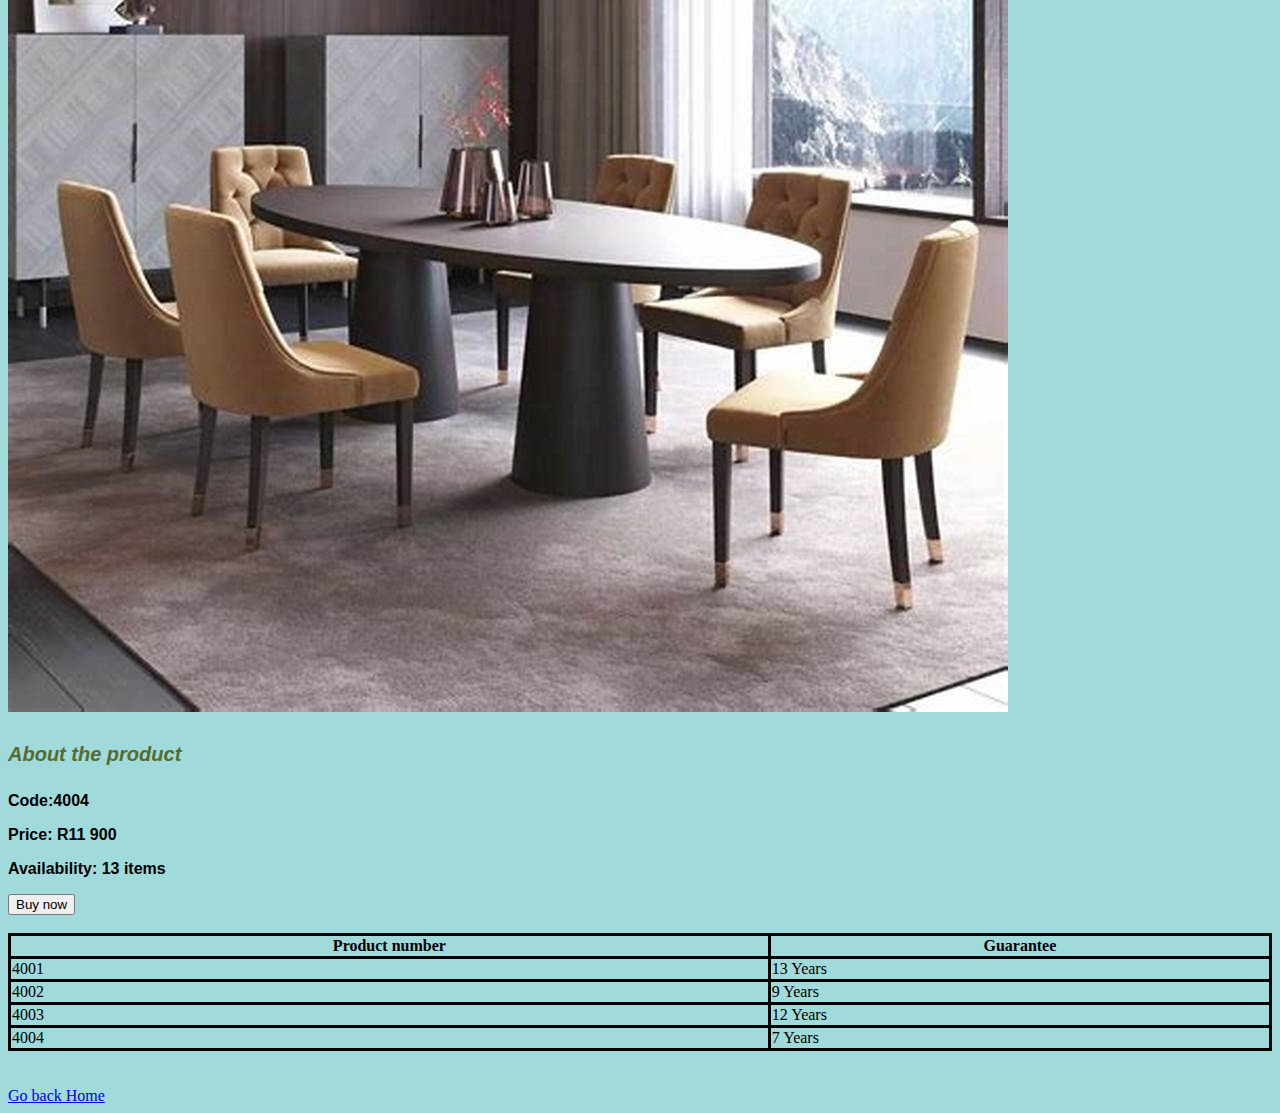
<file: dinning.html>
<!DOCTYPE html>
<html>
    <head>
        <link rel="stylesheet" href="style.css">
    </head>
    <body>
        <h2>Dinnning room</h2>
        <p>Make your dinning room into the dream you've always wanted with our range.</p>
        <p>We've got the best range of tables and chairs for your dinning room.</p>
        <br>
        <br>
        <div id="menu">
          <a href="bathroom.html">Bathroom</a>
         <a href="beautysleep.html">Beautysleep</a>
         <a href="bedroom.html">Bedroom</a>
         <a href="kitchen.html">Kitchen</a>
    </div>
        <div class="gallery">
            <img src="table1.jpg"/>
            <br>
            <h4>About the product</h4> 
          <p><b>Code:4001 </b> </p> 
          <p><b> Price: R22 300</b> </p> 
          <p><b> Availability: 14 items</b> </p>
          <input type="submit" value="Buy now">
          <br>
          <br>
            <img src="table3.jpg"/>
            <h4>About the product</h4> 
          <p><b>Code:4002 </b> </p> 
          <p><b> Price: R19 800</b> </p> 
          <p><b> Availability: 8 items</b> </p>
          <input type="submit" value="Buy now">
          <br>
          <br>
            <img src="table4.jpg"/>
        </div>
        <h4>About the product</h4> 
          <p><b>Code:4003 </b> </p> 
          <p><b> Price: R17 000</b> </p> 
          <p><b> Availability: 12 items</b> </p> 
          <br>
          <input type="submit" value="Buy now">
          <br>
          <br>
          <img src="table2.jpg"/>
        </div>
        <h4>About the product</h4> 
          <p><b>Code:4004 </b> </p> 
          <p><b> Price: R11 900</b> </p> 
          <p><b> Availability: 13 items</b> </p> 
          <input type="submit" value="Buy now">
          <br/>
          <br/>
          <table style="width:100%">
            <tr>
              <th>Product number</th>
              <th>Guarantee</th>
            </tr>
            <tr>
              <td>4001</td>
              <td>13 Years</td>
            </tr>
            <tr>
              <td>4002</td>
              <td>9 Years</td>
            </tr>
            <tr>
              <td>4003</td>
              <td>12 Years</td>
            </tr>
            <td>4004</td>
              <td>7 Years</td>
          </table>
          <br>
          <br>
    </body>
    <a href="index.html">Go back Home</a>
</html>
</file>
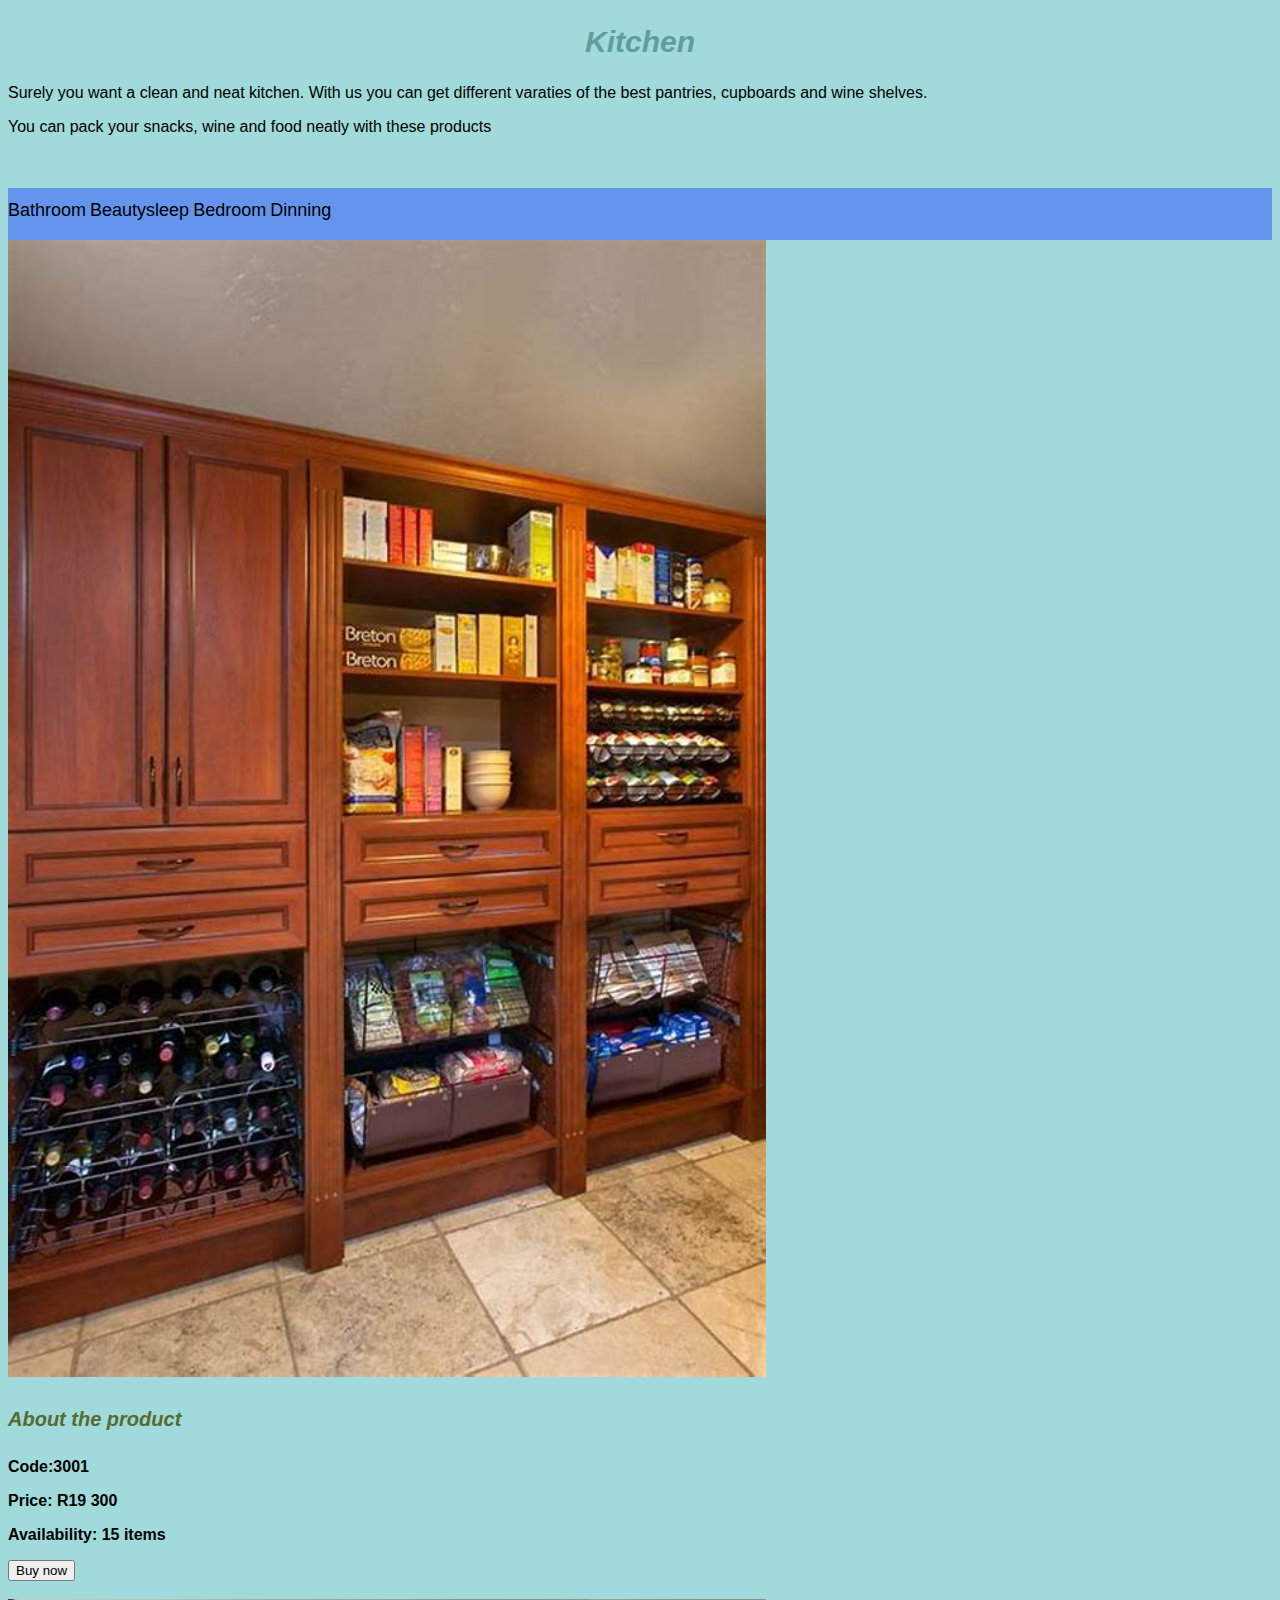
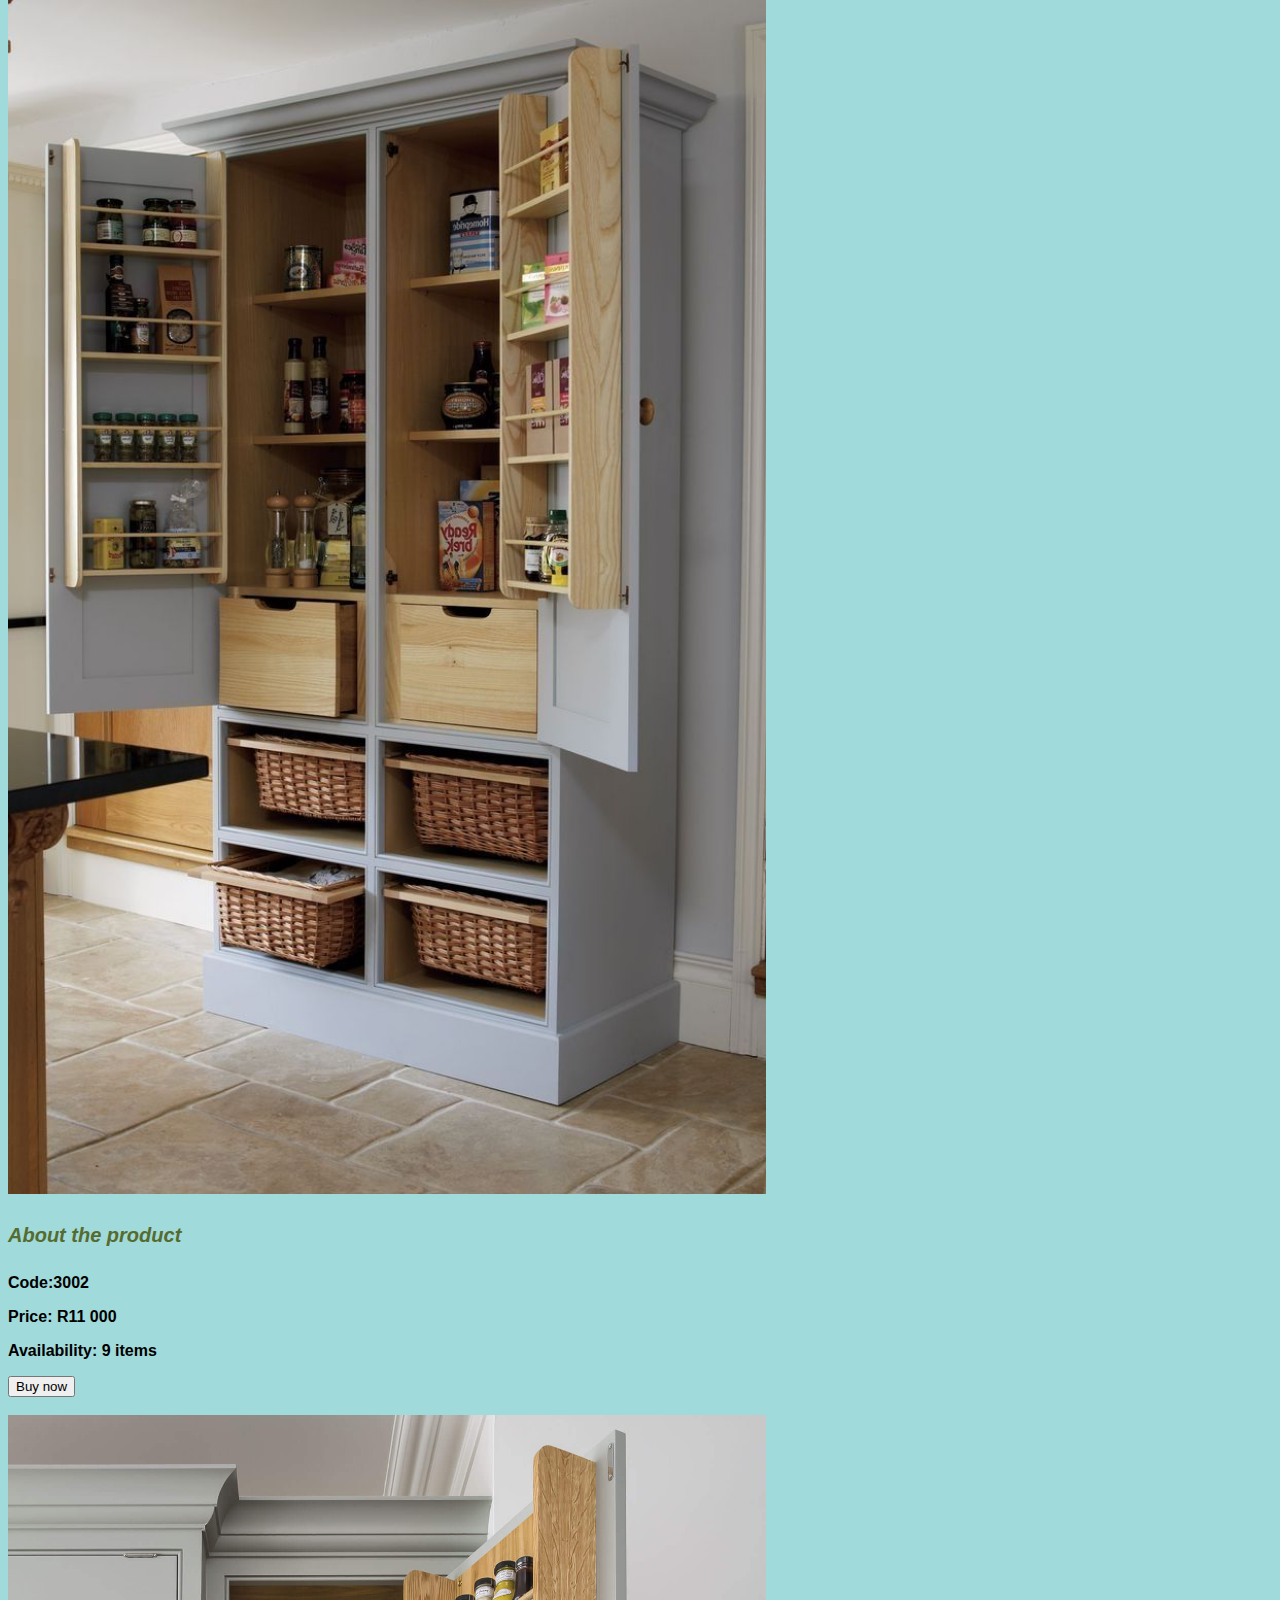
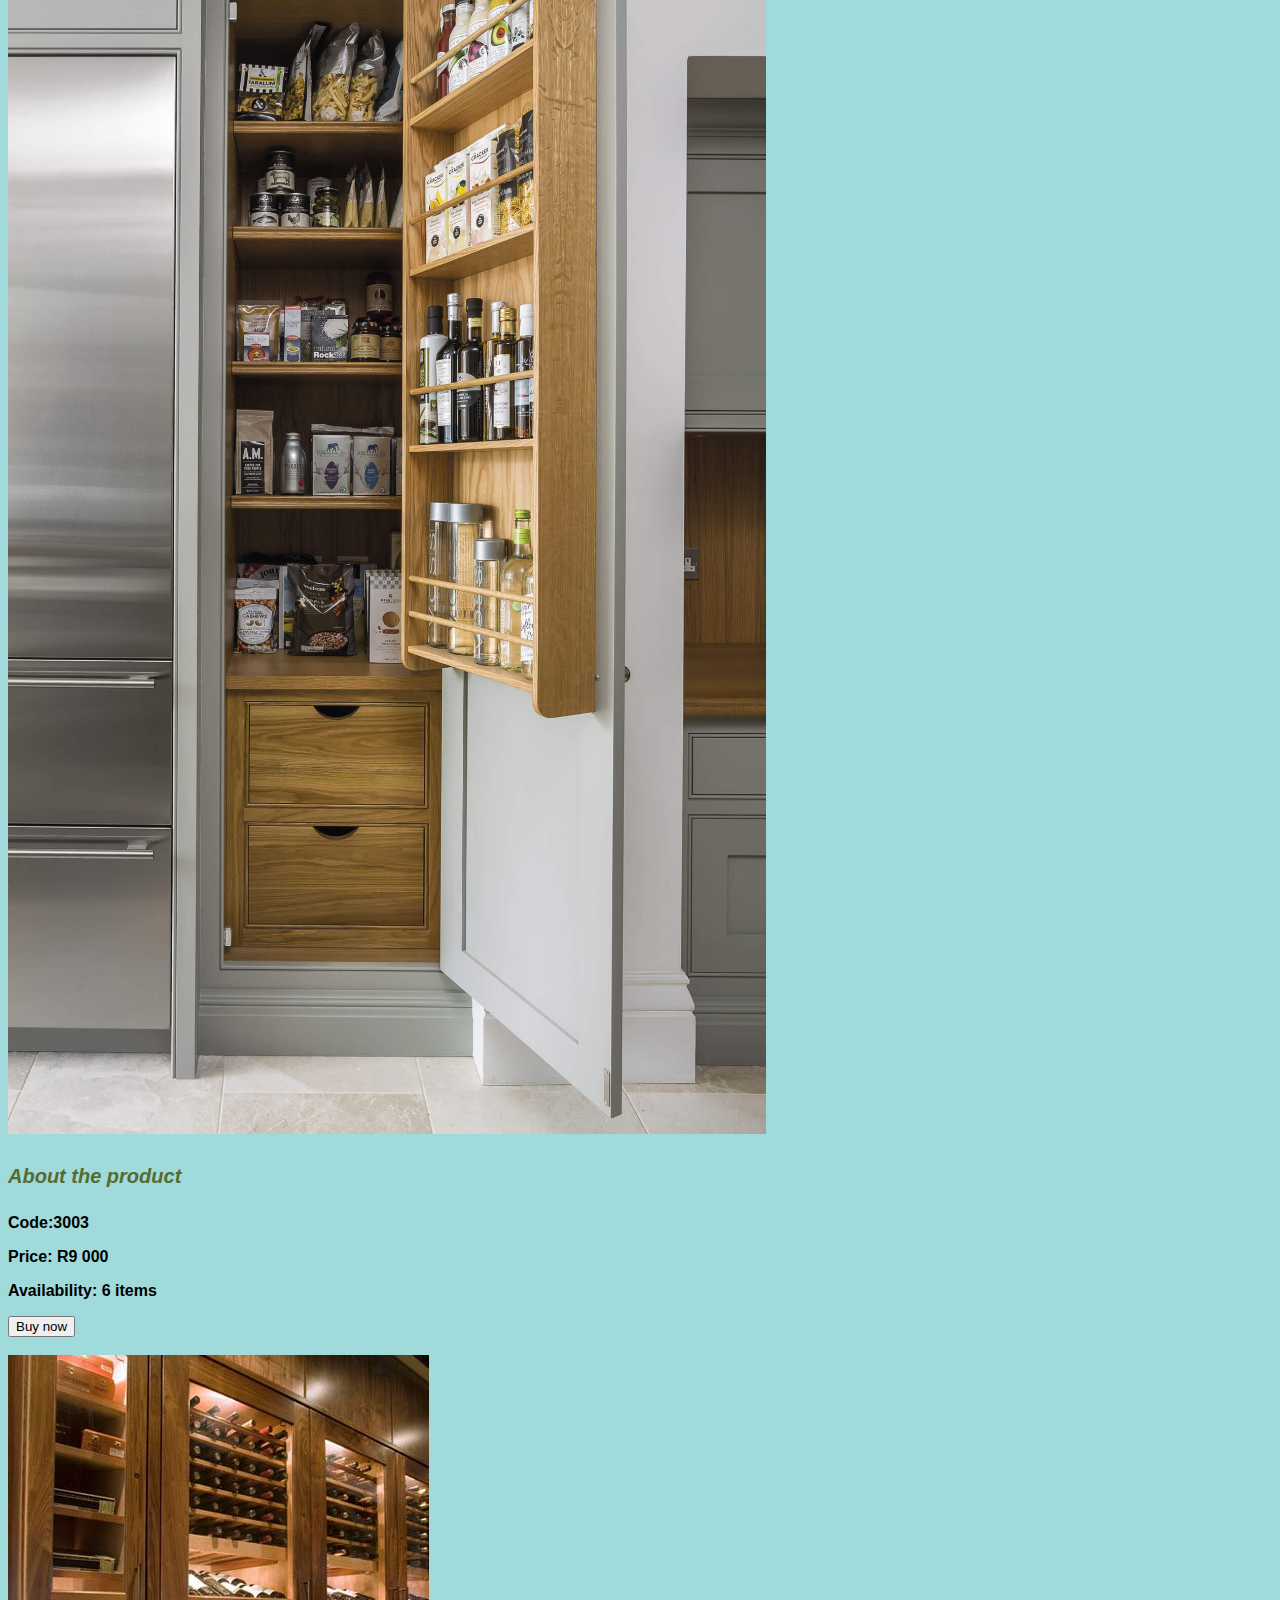
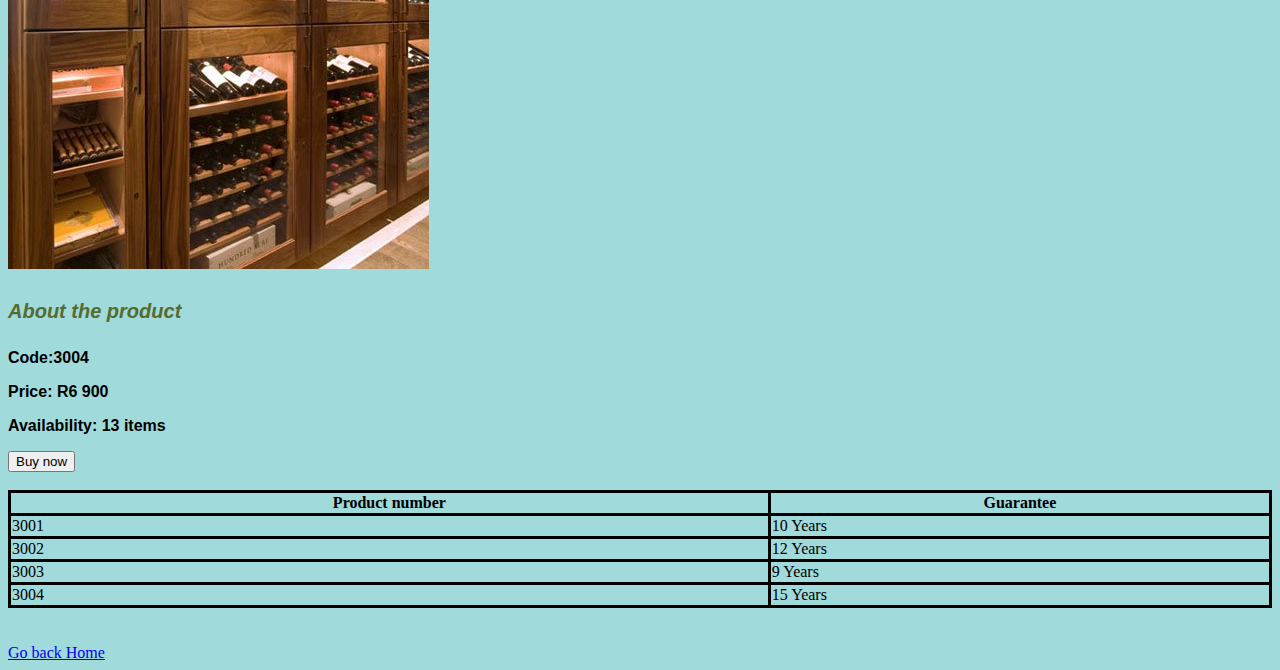
<file: kitchen.html>
<!DOCTYPE html>
<html>
    <head>
        <link rel="stylesheet" href="style.css">
    </head>
    <body>
        <h2>Kitchen</h2>
        <p> Surely you want a clean and neat kitchen. With us you can get different varaties of the best pantries, cupboards and wine shelves.</p>
        <p>You can pack your snacks, wine and food neatly with these products</p>
        <br>
        <br>
        <div id="menu">
          <a href="bathroom.html">Bathroom</a>
         <a href="beautysleep.html">Beautysleep</a>
         <a href="bedroom.html">Bedroom</a>
         <a href="dinning.html">Dinning</a>
    </div>
        <div class="gallery">
            <img src="pantry7.jpg"/>
            <br>
            <h4>About the product</h4> 
          <p><b>Code:3001 </b> </p> 
          <p><b> Price: R19 300</b> </p> 
          <p><b> Availability: 15 items</b> </p>
          <input type="submit" value="Buy now">
          <br>
          <br>
            <img src="pantry5.jpg"/>
            <h4>About the product</h4> 
          <p><b>Code:3002 </b> </p> 
          <p><b> Price: R11 000</b> </p> 
          <p><b> Availability: 9 items</b> </p>
          <input type="submit" value="Buy now">
          <br>
          <br>
            <img src="pantry4.jpg"/>
        </div>
        <h4>About the product</h4> 
          <p><b>Code:3003 </b> </p> 
          <p><b> Price: R9 000</b> </p> 
          <p><b> Availability: 6 items</b> </p>
          <input type="submit" value="Buy now">
          <br>
          <br>
          <img src="pantry8.jpg"/>
        </div>
        <h4>About the product</h4> 
          <p><b>Code:3004 </b> </p> 
          <p><b> Price: R6 900</b> </p> 
          <p><b> Availability: 13 items</b> </p> 
          <input type="submit" value="Buy now">
          <br/>
          <br/>

          <table style="width:100%">
            <tr>
              <th>Product number</th>
              <th>Guarantee</th>
            </tr>
            <tr>
              <td>3001</td>
              <td>10 Years</td>
            </tr>
            <tr>
              <td>3002</td>
              <td>12 Years</td>
            </tr>
            <tr>
              <td>3003</td>
              <td>9 Years</td>
            </tr>
            <td>3004</td>
              <td>15 Years</td>
          </table>
          <br>
          <br>
    </body>
    <a href="index.html">Go back Home</a>
</html>
</file>
<file: style.css>
.gallery img{
    width: 60%;
}
h1{
    font-family: 'Lucida Sans', 'Lucida Sans Regular', 'Lucida Grande', 'Lucida Sans Unicode', Geneva, Verdana, sans-serif;
    text-align: justify;
    font-size: x-large;
    font-style:oblique;
    color:black;
}
h2{
    font-family: 'Gill Sans', 'Gill Sans MT', Calibri, 'Trebuchet MS', sans-serif;
    text-align: center;
    font-size: 30px;
    color:cadetblue;
    font-style: italic;
}

h4{
    font-family: Arial, Helvetica, sans-serif;
    font-size: 20px;
    font-style: oblique;
    color: darkolivegreen;
}

p{
    font-family: sans-serif;

}
#menu{
    width:100%;
    height:40px;
    background-color: cornflowerblue;
    padding-top: 12px;
}
#menu a:hover{
    color: #5077bd;
}


#menu a{
    color:black;
    font-family: Helvetica, sans-serif;
    font-size: 18px;
    text-decoration:black;
}

table {
    border-spacing: 1px;
  }

  table, th, td {
    border: 3px solid black;
    border-collapse: collapse;
  } 

body{
    background-color: rgb(161, 218, 218);
}
</file>
